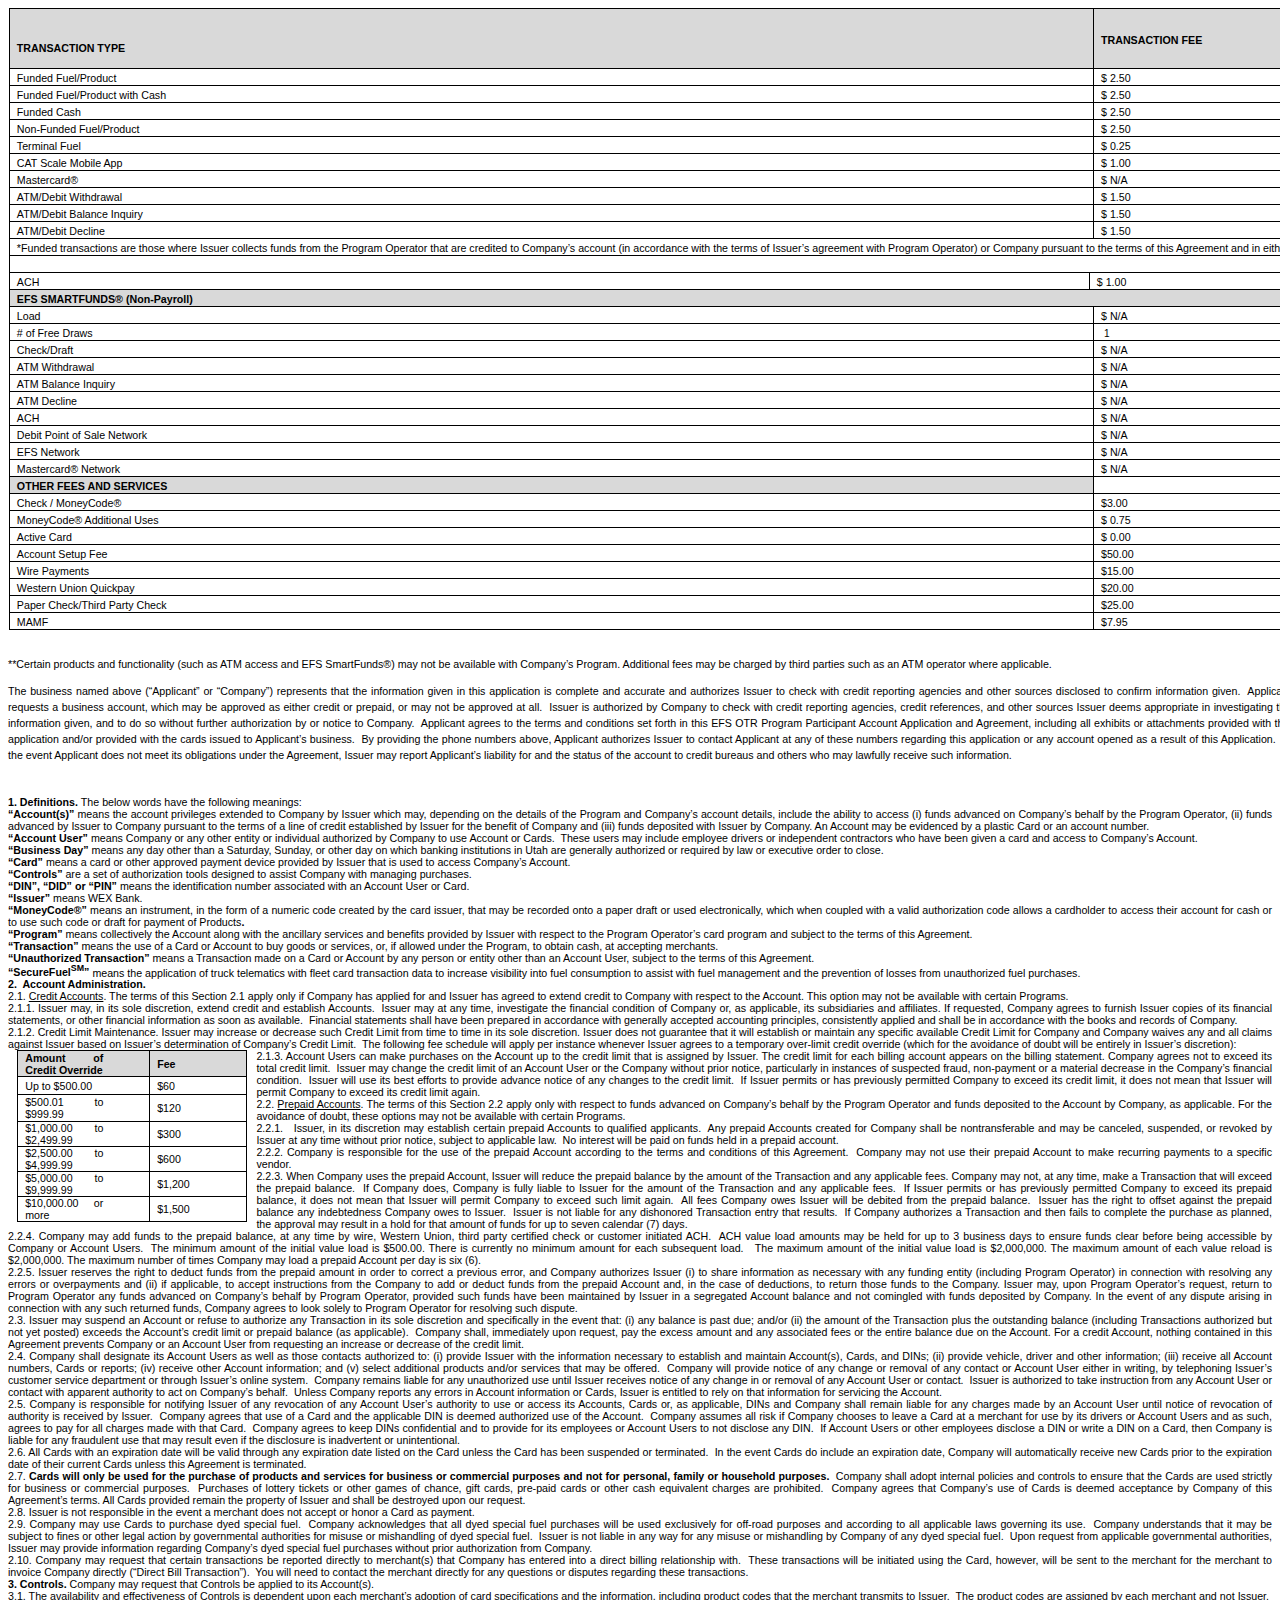
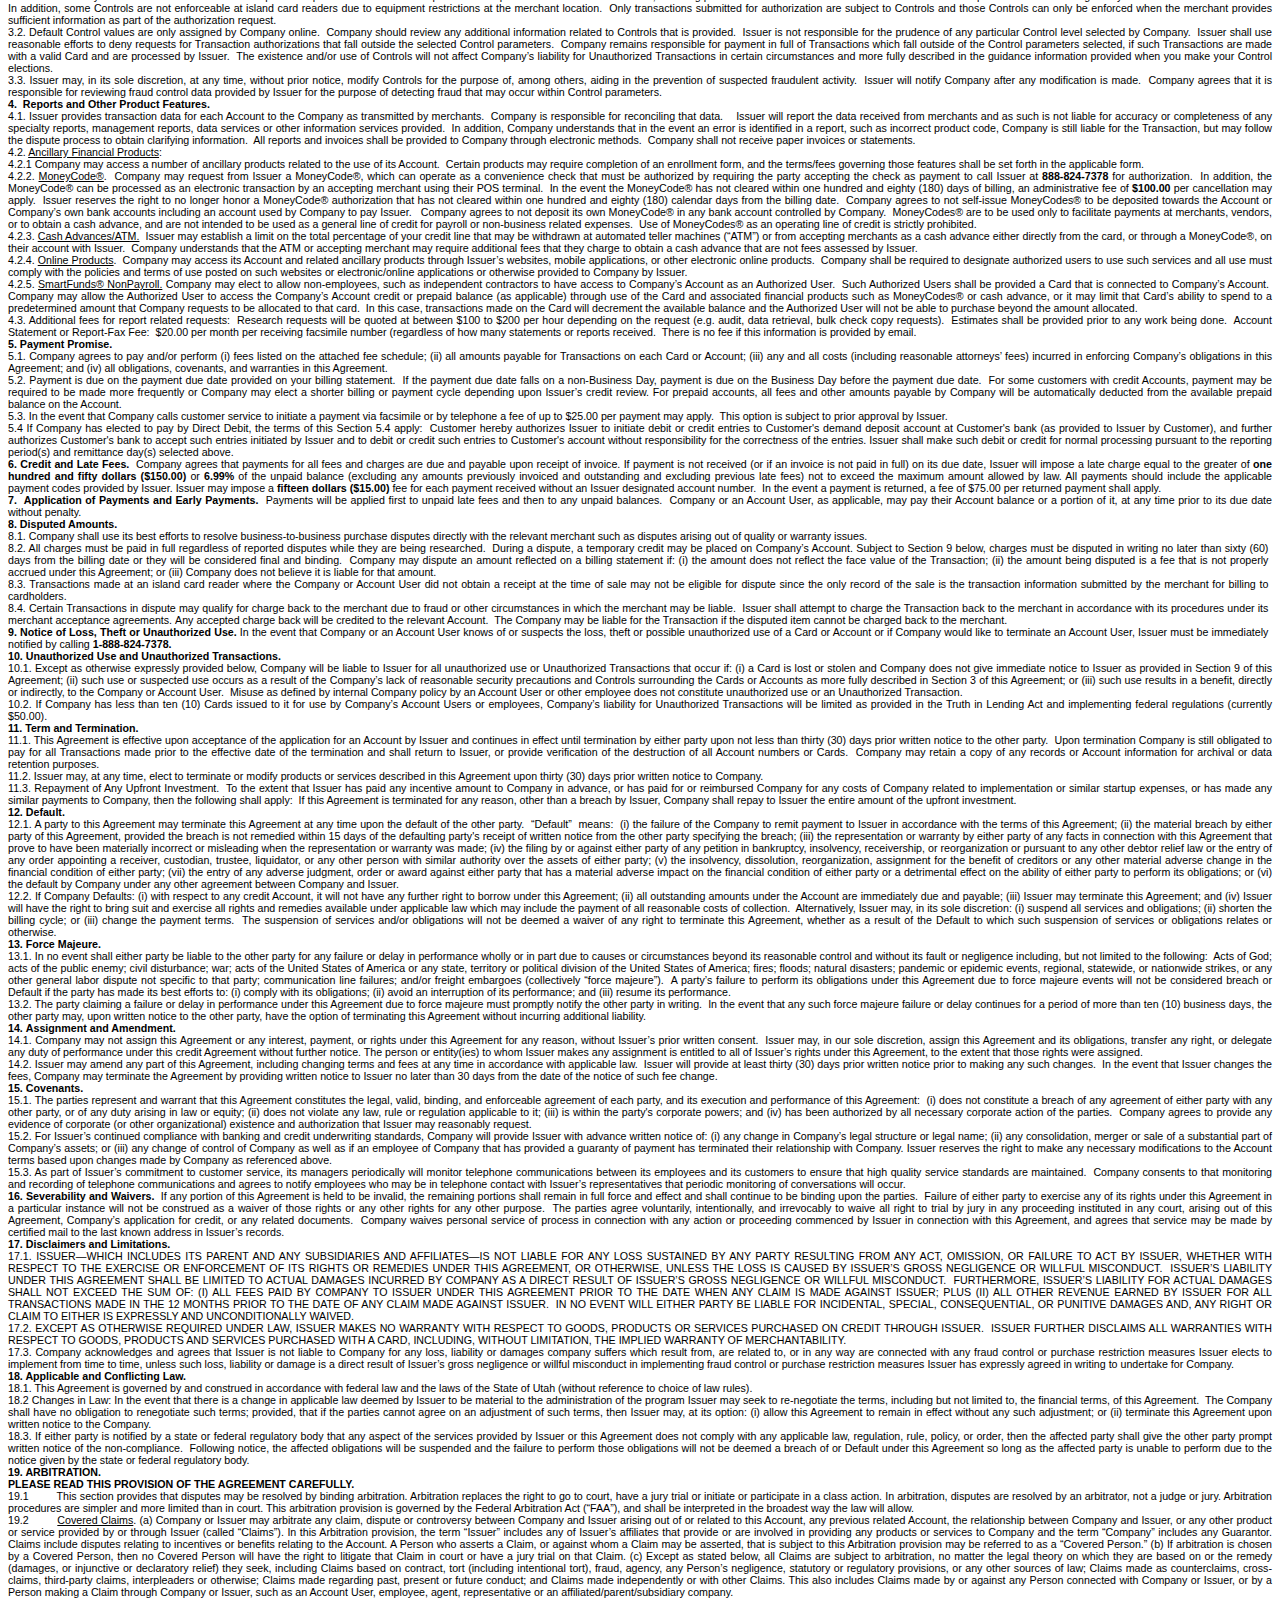
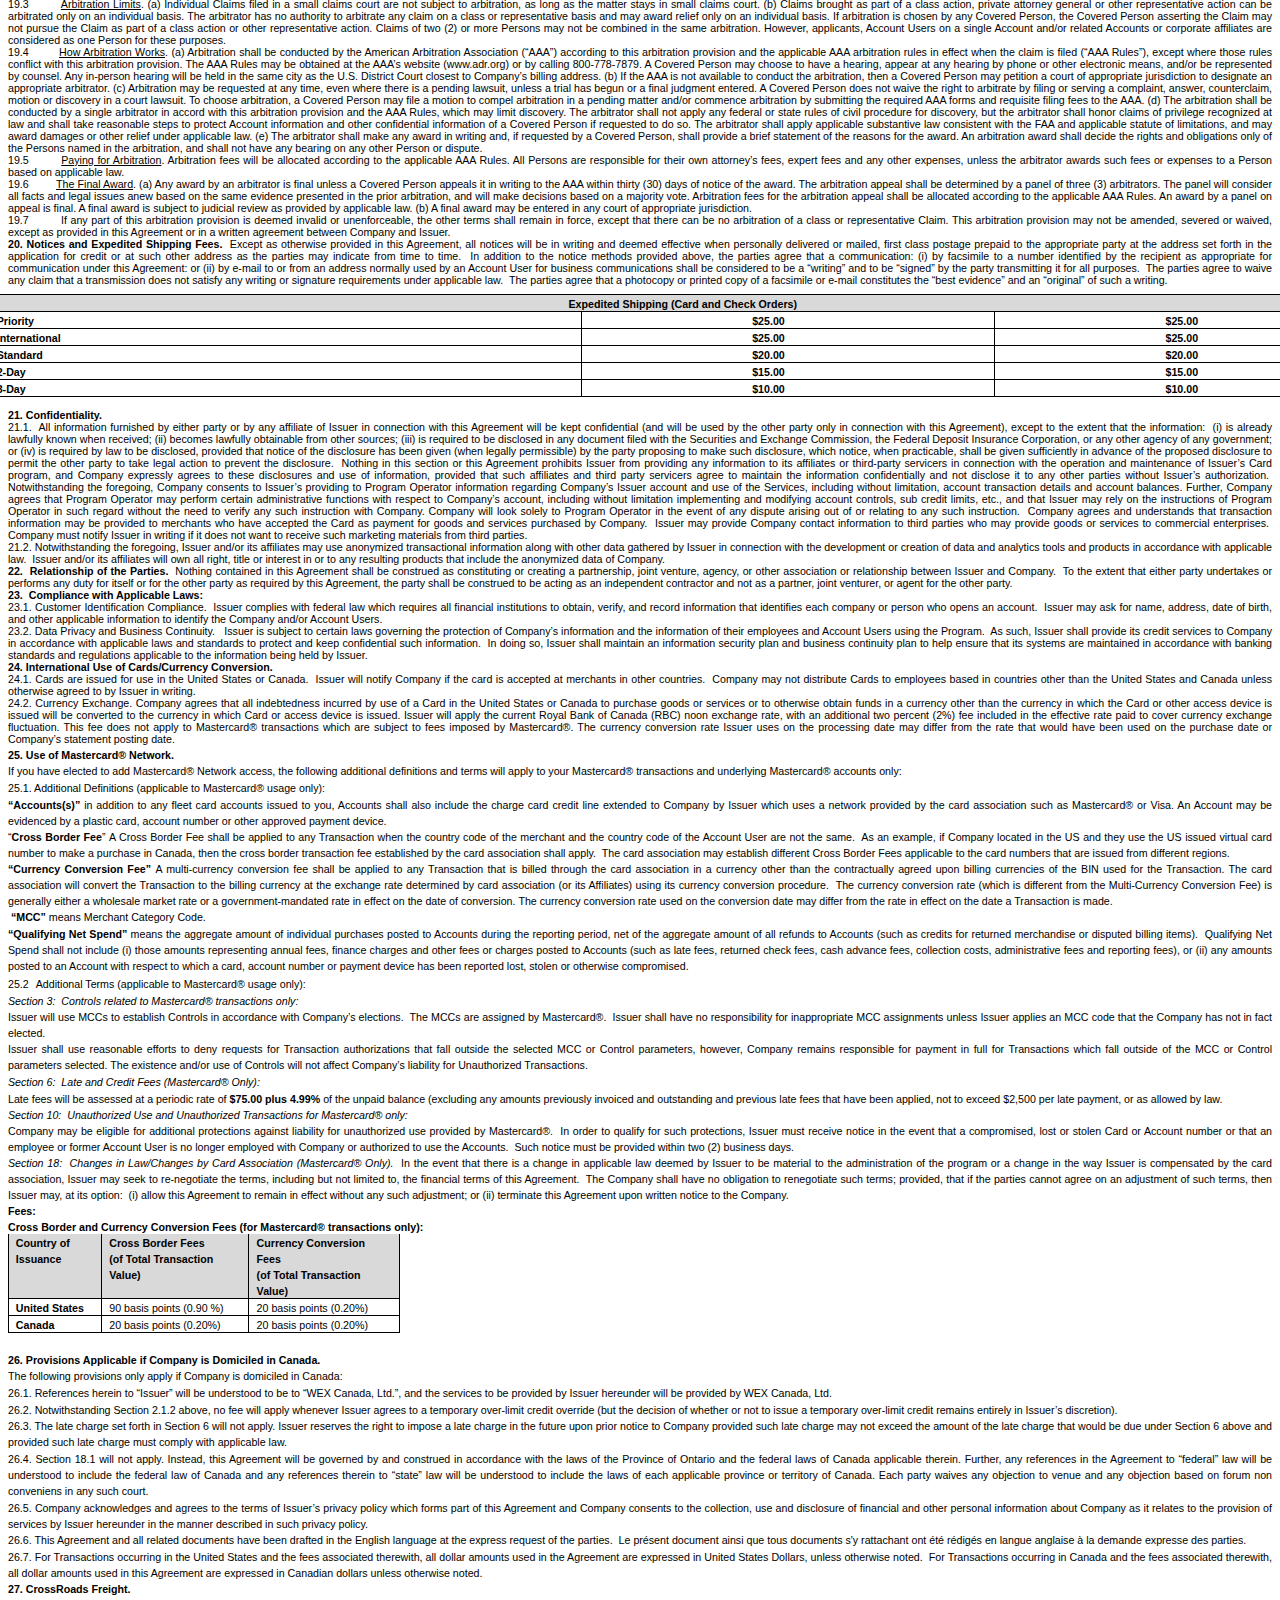
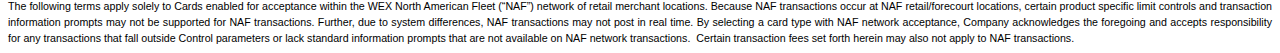
<file: TVC Pro Driver Credit Application/OTR Terms and Conditions.htm>
<!DOCTYPE html>
<!-- saved from url=(0111)https://wexinc.my.salesforce-sites.com//creditapplication/OTRTermsAndConditions?attachmentId=00PVP00000FmVVV2A3 -->
<html><head><meta http-equiv="Content-Type" content="text/html; charset=UTF-8">
</head><body lang="EN-US">



<meta name="Generator" content="Microsoft Word 15 (filtered)">
<style>
<!--
 /* Font Definitions */
 @font-face
	{font-family:"Cambria Math";
	panose-1:2 4 5 3 5 4 6 3 2 4;}
@font-face
	{font-family:Calibri;
	panose-1:2 15 5 2 2 2 4 3 2 4;}
@font-face
	{font-family:"Segoe UI";
	panose-1:2 11 5 2 4 2 4 2 2 3;}
@font-face
	{font-family:"Myriad Pro Light";
	panose-1:0 0 0 0 0 0 0 0 0 0;}
@font-face
	{font-family:"Microsoft Sans Serif";
	panose-1:2 11 6 4 2 2 2 2 2 4;}
 /* Style Definitions */
 p.MsoNormal, li.MsoNormal, div.MsoNormal
	{margin:0in;
	margin-bottom:.0001pt;
	text-autospace:none;
	font-size:11.0pt;
	font-family:"Calibri",sans-serif;}
h1
	{mso-style-link:"Heading 1 Char";
	margin-top:0in;
	margin-right:0in;
	margin-bottom:0in;
	margin-left:18.1pt;
	margin-bottom:.0001pt;
	text-align:justify;
	text-justify:inter-ideograph;
	text-autospace:none;
	font-size:8.0pt;
	font-family:"Calibri",sans-serif;}
p.MsoHeader, li.MsoHeader, div.MsoHeader
	{mso-style-link:"Header Char";
	margin:0in;
	margin-bottom:.0001pt;
	text-autospace:none;
	font-size:11.0pt;
	font-family:"Calibri",sans-serif;}
p.MsoFooter, li.MsoFooter, div.MsoFooter
	{mso-style-link:"Footer Char";
	margin:0in;
	margin-bottom:.0001pt;
	text-autospace:none;
	font-size:11.0pt;
	font-family:"Calibri",sans-serif;}
span.MsoPageNumber
	{font-family:"Times New Roman",serif;}
p.MsoBodyText, li.MsoBodyText, div.MsoBodyText
	{mso-style-link:"Body Text Char";
	margin:0in;
	margin-bottom:.0001pt;
	text-align:justify;
	text-justify:inter-ideograph;
	text-autospace:none;
	font-size:8.0pt;
	font-family:"Calibri",sans-serif;}
p.MsoBodyText2, li.MsoBodyText2, div.MsoBodyText2
	{mso-style-link:"Body Text 2 Char";
	margin-top:0in;
	margin-right:0in;
	margin-bottom:6.0pt;
	margin-left:0in;
	line-height:200%;
	font-size:12.0pt;
	font-family:"Times New Roman",serif;}
p.MsoBodyText3, li.MsoBodyText3, div.MsoBodyText3
	{mso-style-link:"Body Text 3 Char";
	margin-top:0in;
	margin-right:0in;
	margin-bottom:6.0pt;
	margin-left:0in;
	font-size:8.0pt;
	font-family:"Times New Roman",serif;}
em
	{font-family:"Times New Roman",serif;}
p.MsoAcetate, li.MsoAcetate, div.MsoAcetate
	{mso-style-link:"Balloon Text Char";
	margin:0in;
	margin-bottom:.0001pt;
	text-autospace:none;
	font-size:9.0pt;
	font-family:"Segoe UI",sans-serif;}
p.MsoListParagraph, li.MsoListParagraph, div.MsoListParagraph
	{margin-top:0in;
	margin-right:0in;
	margin-bottom:0in;
	margin-left:5.95pt;
	margin-bottom:.0001pt;
	text-align:justify;
	text-justify:inter-ideograph;
	text-autospace:none;
	font-size:12.0pt;
	font-family:"Calibri",sans-serif;}
span.Heading1Char
	{mso-style-name:"Heading 1 Char";
	mso-style-link:"Heading 1";
	font-family:"Calibri Light",sans-serif;
	font-weight:bold;}
span.BodyTextChar
	{mso-style-name:"Body Text Char";
	mso-style-link:"Body Text";
	font-family:"Calibri",sans-serif;}
p.TableParagraph, li.TableParagraph, div.TableParagraph
	{mso-style-name:"Table Paragraph";
	margin-top:0in;
	margin-right:0in;
	margin-bottom:0in;
	margin-left:14.35pt;
	margin-bottom:.0001pt;
	text-autospace:none;
	font-size:12.0pt;
	font-family:"Calibri",sans-serif;}
span.HeaderChar
	{mso-style-name:"Header Char";
	mso-style-link:Header;
	font-family:"Calibri",sans-serif;}
span.FooterChar
	{mso-style-name:"Footer Char";
	mso-style-link:Footer;
	font-family:"Calibri",sans-serif;}
span.BalloonTextChar
	{mso-style-name:"Balloon Text Char";
	mso-style-link:"Balloon Text";
	font-family:"Segoe UI",sans-serif;}
span.BodyText2Char
	{mso-style-name:"Body Text 2 Char";
	mso-style-link:"Body Text 2";
	font-family:"Times New Roman",serif;}
span.BodyText3Char
	{mso-style-name:"Body Text 3 Char";
	mso-style-link:"Body Text 3";
	font-family:"Times New Roman",serif;}
.MsoChpDefault
	{font-family:"Calibri",sans-serif;}
.MsoPapDefault
	{margin-bottom:8.0pt;
	line-height:107%;}
 /* Page Definitions */
 @page WordSection1
	{size:8.5in 11.0in;
	margin:.5in 22.0pt .25in 30.0pt;}
div.WordSection1
	{page:WordSection1;}
@page WordSection2
	{size:8.5in 11.0in;
	margin:.5in .5in .5in .5in;}
div.WordSection2
	{page:WordSection2;}
 /* List Definitions */
 ol
	{margin-bottom:0in;}
ul
	{margin-bottom:0in;}
-->
</style>





<div class="WordSection1">

<table class="MsoNormalTable" border="0" cellspacing="0" cellpadding="0" width="0" style="width:564.8pt;margin-left:.5pt;border-collapse:collapse">
 <tbody><tr style="height:22.5pt">
  <td width="243" nowrap="" colspan="2" rowspan="2" style="width:182.0pt;border:solid windowtext 1.0pt;
  background:#D9D9D9;padding:0in 5.4pt 0in 5.4pt;height:22.5pt">
  <p class="MsoNormal"><b>&nbsp;&nbsp;&nbsp;&nbsp;&nbsp;&nbsp;&nbsp;&nbsp;&nbsp;&nbsp;&nbsp;&nbsp;&nbsp;&nbsp;&nbsp; </b><span style="font-size:8.0pt"><br clear="all" style="page-break-before:always">
  <b>TRANSACTION TYPE</b></span></p>
  </td>
  <td width="106" rowspan="2" style="width:79.65pt;border:solid windowtext 1.0pt;
  border-left:none;background:#D9D9D9;padding:0in 5.4pt 0in 5.4pt;height:22.5pt">
  <p class="MsoNormal"><b><span style="font-size:8.0pt">TRANSACTION FEE</span></b></p>
  </td>
  <td width="404" nowrap="" rowspan="2" style="width:303.15pt;border:solid windowtext 1.0pt;
  border-left:none;background:#D9D9D9;padding:0in 5.4pt 0in 5.4pt;height:22.5pt">
  <p class="MsoNormal"><b><span style="font-size:8.0pt">DESCRIPTION</span></b></p>
  </td>
  <td style="height:22.5pt;border:none" width="0" height="30"></td>
 </tr>
 <tr style="height:22.5pt">
  <td style="height:22.5pt;border:none" width="0" height="30"></td>
 </tr>
 <tr style="height:11.8pt">
  <td width="243" nowrap="" colspan="2" valign="bottom" style="width:182.0pt;border:
  solid windowtext 1.0pt;border-top:none;padding:0in 5.4pt 0in 5.4pt;
  height:11.8pt">
  <p class="MsoNormal"><span style="font-size:8.0pt;color:black">Funded
  Fuel/Product</span></p>
  </td>
  <td width="106" nowrap="" valign="bottom" style="width:79.65pt;border-top:none;
  border-left:none;border-bottom:solid windowtext 1.0pt;border-right:solid windowtext 1.0pt;
  padding:0in 5.4pt 0in 5.4pt;height:11.8pt">
  <p class="MsoNormal"><span style="font-size:8.0pt;color:black">$ </span><span style="font-size:8.0pt;color:black">2.50 </span></p>
  </td>
  <td width="404" nowrap="" valign="bottom" style="width:303.15pt;border-top:none;
  border-left:none;border-bottom:solid windowtext 1.0pt;border-right:solid windowtext 1.0pt;
  padding:0in 5.4pt 0in 5.4pt;height:11.8pt">
  <p class="MsoNormal"><span style="font-size:8.0pt;color:black">Issuer funds
  transaction*</span></p>
  </td>
  <td style="height:11.8pt;border:none" width="0" height="16"></td>
 </tr>
 <tr style="height:11.8pt">
  <td width="243" nowrap="" colspan="2" valign="bottom" style="width:182.0pt;border:
  solid windowtext 1.0pt;border-top:none;padding:0in 5.4pt 0in 5.4pt;
  height:11.8pt">
  <p class="MsoNormal"><span style="font-size:8.0pt;color:black">Funded
  Fuel/Product with Cash</span></p>
  </td>
  <td width="106" nowrap="" valign="bottom" style="width:79.65pt;border-top:none;
  border-left:none;border-bottom:solid windowtext 1.0pt;border-right:solid windowtext 1.0pt;
  padding:0in 5.4pt 0in 5.4pt;height:11.8pt">
  <p class="MsoNormal"><span style="font-size:8.0pt;color:black">$ </span><span style="font-size:8.0pt;color:black">2.50 </span></p>
  </td>
  <td width="404" nowrap="" valign="bottom" style="width:303.15pt;border-top:none;
  border-left:none;border-bottom:solid windowtext 1.0pt;border-right:solid windowtext 1.0pt;
  padding:0in 5.4pt 0in 5.4pt;height:11.8pt">
  <p class="MsoNormal"><span style="font-size:8.0pt;color:black">Issuer funds
  transaction &amp; cash advance</span></p>
  </td>
  <td style="height:11.8pt;border:none" width="0" height="16"></td>
 </tr>
 <tr style="height:11.8pt">
  <td width="243" nowrap="" colspan="2" valign="bottom" style="width:182.0pt;border:
  solid windowtext 1.0pt;border-top:none;padding:0in 5.4pt 0in 5.4pt;
  height:11.8pt">
  <p class="MsoNormal"><span style="font-size:8.0pt;color:black">Funded Cash</span></p>
  </td>
  <td width="106" nowrap="" valign="bottom" style="width:79.65pt;border-top:none;
  border-left:none;border-bottom:solid windowtext 1.0pt;border-right:solid windowtext 1.0pt;
  padding:0in 5.4pt 0in 5.4pt;height:11.8pt">
  <p class="MsoNormal"><span style="font-size:8.0pt;color:black">$ </span><span style="font-size:8.0pt;color:black">2.50 </span></p>
  </td>
  <td width="404" nowrap="" valign="bottom" style="width:303.15pt;border-top:none;
  border-left:none;border-bottom:solid windowtext 1.0pt;border-right:solid windowtext 1.0pt;
  padding:0in 5.4pt 0in 5.4pt;height:11.8pt">
  <p class="MsoNormal"><span style="font-size:8.0pt;color:black">Issuer funds
  cash advance</span></p>
  </td>
  <td style="height:11.8pt;border:none" width="0" height="16"></td>
 </tr>
 <tr style="height:11.8pt">
  <td width="243" nowrap="" colspan="2" valign="bottom" style="width:182.0pt;border:
  solid windowtext 1.0pt;border-top:none;padding:0in 5.4pt 0in 5.4pt;
  height:11.8pt">
  <p class="MsoNormal"><span style="font-size:8.0pt;color:black">Non-Funded
  Fuel/Product</span></p>
  </td>
  <td width="106" nowrap="" valign="bottom" style="width:79.65pt;border-top:none;
  border-left:none;border-bottom:solid windowtext 1.0pt;border-right:solid windowtext 1.0pt;
  padding:0in 5.4pt 0in 5.4pt;height:11.8pt">
  <p class="MsoNormal"><span style="font-size:8.0pt;color:black">$ </span><span style="font-size:8.0pt;color:black">2.50</span></p>
  </td>
  <td width="404" nowrap="" valign="bottom" style="width:303.15pt;border-top:none;
  border-left:none;border-bottom:solid windowtext 1.0pt;border-right:solid windowtext 1.0pt;
  padding:0in 5.4pt 0in 5.4pt;height:11.8pt">
  <p class="MsoNormal"><span style="font-size:8.0pt;color:black">Issuer captures
  data only - does not fund transaction (direct bill)</span></p>
  </td>
  <td style="height:11.8pt;border:none" width="0" height="16"></td>
 </tr>
 <tr style="height:11.8pt">
  <td width="243" nowrap="" colspan="2" valign="bottom" style="width:182.0pt;border:
  solid windowtext 1.0pt;border-top:none;padding:0in 5.4pt 0in 5.4pt;
  height:11.8pt">
  <p class="MsoNormal"><span style="font-size:8.0pt;color:black">Terminal Fuel</span></p>
  </td>
  <td width="106" nowrap="" valign="bottom" style="width:79.65pt;border-top:none;
  border-left:none;border-bottom:solid windowtext 1.0pt;border-right:solid windowtext 1.0pt;
  padding:0in 5.4pt 0in 5.4pt;height:11.8pt">
  <p class="MsoNormal"><span style="font-size:8.0pt;color:black">$ </span><span style="font-size:8.0pt;color:black">0.25</span></p>
  </td>
  <td width="404" nowrap="" valign="bottom" style="width:303.15pt;border-top:none;
  border-left:none;border-bottom:solid windowtext 1.0pt;border-right:solid windowtext 1.0pt;
  padding:0in 5.4pt 0in 5.4pt;height:11.8pt">
  <p class="MsoNormal"><span style="font-size:8.0pt;color:black">Issuer captures
  data only - does not fund transaction (customer terminal)</span></p>
  </td>
  <td style="height:11.8pt;border:none" width="0" height="16"></td>
 </tr>
 <tr style="height:11.8pt">
  <td width="243" nowrap="" colspan="2" valign="bottom" style="width:182.0pt;border:
  solid windowtext 1.0pt;border-top:none;padding:0in 5.4pt 0in 5.4pt;
  height:11.8pt">
  <p class="MsoNormal"><span style="font-size:8.0pt;color:black">CAT Scale Mobile
  App</span></p>
  </td>
  <td width="106" nowrap="" valign="bottom" style="width:79.65pt;border-top:none;
  border-left:none;border-bottom:solid windowtext 1.0pt;border-right:solid windowtext 1.0pt;
  padding:0in 5.4pt 0in 5.4pt;height:11.8pt">
  <p class="MsoNormal"><span style="font-size:8.0pt;color:black">$ </span><span style="font-size:8.0pt;color:black">1.00</span></p>
  </td>
  <td width="404" nowrap="" valign="bottom" style="width:303.15pt;border-top:none;
  border-left:none;border-bottom:solid windowtext 1.0pt;border-right:solid windowtext 1.0pt;
  padding:0in 5.4pt 0in 5.4pt;height:11.8pt">
  <p class="MsoNormal"><span style="font-size:8.0pt;color:black">Issuer funds
  scale transaction via CAT Scale Mobile App </span></p>
  </td>
  <td style="height:11.8pt;border:none" width="0" height="16"></td>
 </tr>
 <tr style="height:11.8pt">
  <td width="243" nowrap="" colspan="2" valign="bottom" style="width:182.0pt;border:
  solid windowtext 1.0pt;border-top:none;padding:0in 5.4pt 0in 5.4pt;
  height:11.8pt">
  <p class="MsoNormal"><span style="font-size:8.0pt;color:black">Mastercard® </span></p>
  </td>
  <td width="106" nowrap="" valign="bottom" style="width:79.65pt;border-top:none;
  border-left:none;border-bottom:solid windowtext 1.0pt;border-right:solid windowtext 1.0pt;
  padding:0in 5.4pt 0in 5.4pt;height:11.8pt">
  <p class="MsoNormal"><span style="font-size:8.0pt;color:black">$ </span><span style="font-size:8.0pt;color:black">N/A</span></p>
  </td>
  <td width="404" nowrap="" valign="bottom" style="width:303.15pt;border-top:none;
  border-left:none;border-bottom:solid windowtext 1.0pt;border-right:solid windowtext 1.0pt;
  padding:0in 5.4pt 0in 5.4pt;height:11.8pt">
  <p class="MsoNormal"><span style="font-size:8.0pt;color:black">Issuer funds
  transaction inside Mastercard® Network</span></p>
  </td>
  <td style="height:11.8pt;border:none" width="0" height="16"></td>
 </tr>
 <tr style="height:11.8pt">
  <td width="243" nowrap="" colspan="2" valign="bottom" style="width:182.0pt;border:
  solid windowtext 1.0pt;border-top:none;padding:0in 5.4pt 0in 5.4pt;
  height:11.8pt">
  <p class="MsoNormal"><span style="font-size:8.0pt;color:black">ATM/Debit
  Withdrawal</span></p>
  </td>
  <td width="106" nowrap="" valign="bottom" style="width:79.65pt;border-top:none;
  border-left:none;border-bottom:solid windowtext 1.0pt;border-right:solid windowtext 1.0pt;
  padding:0in 5.4pt 0in 5.4pt;height:11.8pt">
  <p class="MsoNormal"><span style="font-size:8.0pt;color:black">$ </span><span style="font-size:8.0pt;color:black">1.50</span></p>
  </td>
  <td width="404" nowrap="" valign="bottom" style="width:303.15pt;border-top:none;
  border-left:none;border-bottom:solid windowtext 1.0pt;border-right:solid windowtext 1.0pt;
  padding:0in 5.4pt 0in 5.4pt;height:11.8pt">
  <p class="MsoNormal"><span style="font-size:8.0pt;color:black">Per transaction</span></p>
  </td>
  <td style="height:11.8pt;border:none" width="0" height="16"></td>
 </tr>
 <tr style="height:11.8pt">
  <td width="243" nowrap="" colspan="2" valign="bottom" style="width:182.0pt;border:
  solid windowtext 1.0pt;border-top:none;padding:0in 5.4pt 0in 5.4pt;
  height:11.8pt">
  <p class="MsoNormal"><span style="font-size:8.0pt;color:black">ATM/Debit
  Balance Inquiry </span></p>
  </td>
  <td width="106" nowrap="" valign="bottom" style="width:79.65pt;border-top:none;
  border-left:none;border-bottom:solid windowtext 1.0pt;border-right:solid windowtext 1.0pt;
  padding:0in 5.4pt 0in 5.4pt;height:11.8pt">
  <p class="MsoNormal"><span style="font-size:8.0pt;color:black">$ </span><span style="font-size:8.0pt;color:black">1.50</span></p>
  </td>
  <td width="404" nowrap="" valign="bottom" style="width:303.15pt;border-top:none;
  border-left:none;border-bottom:solid windowtext 1.0pt;border-right:solid windowtext 1.0pt;
  padding:0in 5.4pt 0in 5.4pt;height:11.8pt">
  <p class="MsoNormal"><span style="font-size:8.0pt;color:black">Per balance
  inquiry</span></p>
  </td>
  <td style="height:11.8pt;border:none" width="0" height="16"></td>
 </tr>
 <tr style="height:11.8pt">
  <td width="243" nowrap="" colspan="2" valign="bottom" style="width:182.0pt;border:
  solid windowtext 1.0pt;border-top:none;padding:0in 5.4pt 0in 5.4pt;
  height:11.8pt">
  <p class="MsoNormal"><span style="font-size:8.0pt;color:black">ATM/Debit
  Decline </span></p>
  </td>
  <td width="106" nowrap="" valign="bottom" style="width:79.65pt;border-top:none;
  border-left:none;border-bottom:solid windowtext 1.0pt;border-right:solid windowtext 1.0pt;
  padding:0in 5.4pt 0in 5.4pt;height:11.8pt">
  <p class="MsoNormal"><span style="font-size:8.0pt;color:black">$ </span><span style="font-size:8.0pt;color:black">1.50</span></p>
  </td>
  <td width="404" nowrap="" valign="bottom" style="width:303.15pt;border-top:none;
  border-left:none;border-bottom:solid windowtext 1.0pt;border-right:solid windowtext 1.0pt;
  padding:0in 5.4pt 0in 5.4pt;height:11.8pt">
  <p class="MsoNormal"><span style="font-size:8.0pt;color:black">Per declined
  transaction</span></p>
  </td>
  <td style="height:11.8pt;border:none" width="0" height="16"></td>
 </tr>
 <tr style="height:11.8pt">
  <td width="753" nowrap="" colspan="4" valign="bottom" style="width:564.8pt;border:
  solid windowtext 1.0pt;border-top:none;padding:0in 5.4pt 0in 5.4pt;
  height:11.8pt">
  <p class="MsoNormal"><span style="font-size:8.0pt;color:black">*Funded
  transactions are those where Issuer collects funds from the Program Operator
  that are credited to Company’s account (in accordance with the terms of
  Issuer’s agreement with Program Operator) or Company pursuant to the terms of
  this Agreement and in either event remits payment to the applicable merchant
  (in accordance with the terms of the agreement between Issuer and such
  merchant). Non-funded transactions are those where Issuer captures and
  provides data only, and the party accepting the Issuer form of payment
  collects funds directly from Company, if applicable (e.g., transaction at a
  terminal fuel operation or where a direct bill relationship exists between
  such party and Company).</span></p>
  </td>
  <td style="height:11.8pt;border:none" width="0" height="16"></td>
 </tr>
 <tr style="height:4.0pt">
  <td width="753" nowrap="" colspan="4" valign="bottom" style="width:564.8pt;border:
  solid windowtext 1.0pt;border-top:none;padding:0in 5.4pt 0in 5.4pt;
  height:4.0pt">
  <p class="MsoNormal"><span style="font-size:8.0pt;color:black">&nbsp;</span></p>
  </td>
  <td style="height:4.0pt;border:none" width="0" height="5"></td>
 </tr>
 <tr style="height:11.8pt">
  <td width="241" nowrap="" valign="bottom" style="width:181.0pt;border:solid windowtext 1.0pt;
  border-top:none;padding:0in 5.4pt 0in 5.4pt;height:11.8pt">
  <p class="MsoNormal"><span style="font-size:8.0pt;color:black">ACH</span></p>
  </td>
  <td width="108" colspan="2" valign="bottom" style="width:80.65pt;border-top:none;
  border-left:none;border-bottom:solid windowtext 1.0pt;border-right:solid windowtext 1.0pt;
  padding:0in 5.4pt 0in 5.4pt;height:11.8pt">
  <p class="MsoNormal"><span style="font-size:8.0pt;color:black">$</span><span style="font-size:8.0pt;color:black">&nbsp;1.00</span></p>
  </td>
  <td width="404" valign="bottom" style="width:303.15pt;border-top:none;border-left:
  none;border-bottom:solid windowtext 1.0pt;border-right:solid windowtext 1.0pt;
  padding:0in 5.4pt 0in 5.4pt;height:11.8pt">
  <p class="MsoNormal"><span style="font-size:8.0pt;color:black">ACH transfer to
  external account</span></p>
  </td>
  <td style="height:11.8pt;border:none" width="0" height="16"></td>
 </tr>
 <tr style="height:11.8pt">
  <td width="753" nowrap="" colspan="4" valign="bottom" style="width:564.8pt;border:
  solid windowtext 1.0pt;border-top:none;background:#D9D9D9;padding:0in 5.4pt 0in 5.4pt;
  height:11.8pt">
  <p class="MsoNormal"><b><span style="font-size:8.0pt;color:black">EFS
  SMARTFUNDS® (Non-Payroll)</span></b></p>
  </td>
  <td style="height:11.8pt;border:none" width="0" height="16"></td>
 </tr>
 <tr style="height:11.8pt">
  <td width="243" nowrap="" colspan="2" valign="bottom" style="width:182.0pt;border:
  solid windowtext 1.0pt;border-top:none;padding:0in 5.4pt 0in 5.4pt;
  height:11.8pt">
  <p class="MsoNormal"><span style="font-size:8.0pt;color:black">Load</span></p>
  </td>
  <td width="106" nowrap="" valign="bottom" style="width:79.65pt;border-top:none;
  border-left:none;border-bottom:solid windowtext 1.0pt;border-right:solid windowtext 1.0pt;
  padding:0in 5.4pt 0in 5.4pt;height:11.8pt">
  <p class="MsoNormal"><span style="font-size:8.0pt;color:black">$</span><span style="font-size:8.0pt;color:black">&nbsp;N/A</span></p>
  </td>
  <td width="404" nowrap="" valign="bottom" style="width:303.15pt;border-top:none;
  border-left:none;border-bottom:solid windowtext 1.0pt;border-right:solid windowtext 1.0pt;
  padding:0in 5.4pt 0in 5.4pt;height:11.8pt">
  <p class="MsoNormal"><span style="font-size:8.0pt;color:black">Funds loaded to
  SmartFunds® card (paid by Company)</span></p>
  </td>
  <td style="height:11.8pt;border:none" width="0" height="16"></td>
 </tr>
 <tr style="height:11.8pt">
  <td width="243" nowrap="" colspan="2" valign="bottom" style="width:182.0pt;border:
  solid windowtext 1.0pt;border-top:none;padding:0in 5.4pt 0in 5.4pt;
  height:11.8pt">
  <p class="MsoNormal"><span style="font-size:8.0pt;color:black"># of Free Draws</span></p>
  </td>
  <td width="106" nowrap="" valign="bottom" style="width:79.65pt;border-top:none;
  border-left:none;border-bottom:solid windowtext 1.0pt;border-right:solid windowtext 1.0pt;
  padding:0in 5.4pt 0in 5.4pt;height:11.8pt">
  <p class="MsoNormal"><span style="font-size:8.0pt;color:black">&nbsp;</span><span style="font-size:7.5pt;font-family:&quot;Arial&quot;,sans-serif;color:black">1</span></p>
  </td>
  <td width="404" nowrap="" valign="bottom" style="width:303.15pt;border-top:none;
  border-left:none;border-bottom:solid windowtext 1.0pt;border-right:solid windowtext 1.0pt;
  padding:0in 5.4pt 0in 5.4pt;height:11.8pt">
  <p class="MsoNormal"><span style="font-size:8.0pt;color:black"># of free
  transactions per load (ATM excluded)</span></p>
  </td>
  <td style="height:11.8pt;border:none" width="0" height="16"></td>
 </tr>
 <tr style="height:11.8pt">
  <td width="243" nowrap="" colspan="2" valign="bottom" style="width:182.0pt;border:
  solid windowtext 1.0pt;border-top:none;padding:0in 5.4pt 0in 5.4pt;
  height:11.8pt">
  <p class="MsoNormal"><span style="font-size:8.0pt;color:black">Check/Draft </span></p>
  </td>
  <td width="106" nowrap="" valign="bottom" style="width:79.65pt;border-top:none;
  border-left:none;border-bottom:solid windowtext 1.0pt;border-right:solid windowtext 1.0pt;
  padding:0in 5.4pt 0in 5.4pt;height:11.8pt">
  <p class="MsoNormal"><span style="font-size:8.0pt;color:black">$ </span><span style="font-size:8.0pt;color:black">N/A</span></p>
  </td>
  <td width="404" nowrap="" valign="bottom" style="width:303.15pt;border-top:none;
  border-left:none;border-bottom:solid windowtext 1.0pt;border-right:solid windowtext 1.0pt;
  padding:0in 5.4pt 0in 5.4pt;height:11.8pt">
  <p class="MsoNormal"><span style="font-size:8.0pt;color:black">Check/Draft
  drawn off SmartFunds® card</span></p>
  </td>
  <td style="height:11.8pt;border:none" width="0" height="16"></td>
 </tr>
 <tr style="height:11.8pt">
  <td width="243" nowrap="" colspan="2" valign="bottom" style="width:182.0pt;border:
  solid windowtext 1.0pt;border-top:none;padding:0in 5.4pt 0in 5.4pt;
  height:11.8pt">
  <p class="MsoNormal"><span style="font-size:8.0pt;color:black">ATM Withdrawal</span></p>
  </td>
  <td width="106" nowrap="" valign="bottom" style="width:79.65pt;border-top:none;
  border-left:none;border-bottom:solid windowtext 1.0pt;border-right:solid windowtext 1.0pt;
  padding:0in 5.4pt 0in 5.4pt;height:11.8pt">
  <p class="MsoNormal"><span style="font-size:8.0pt;color:black">$</span><span style="font-size:8.0pt;color:black">&nbsp;N/A</span></p>
  </td>
  <td width="404" nowrap="" valign="bottom" style="width:303.15pt;border-top:none;
  border-left:none;border-bottom:solid windowtext 1.0pt;border-right:solid windowtext 1.0pt;
  padding:0in 5.4pt 0in 5.4pt;height:11.8pt">
  <p class="MsoNormal"><span style="font-size:8.0pt;color:black">Per transaction</span></p>
  </td>
  <td style="height:11.8pt;border:none" width="0" height="16"></td>
 </tr>
 <tr style="height:11.8pt">
  <td width="243" nowrap="" colspan="2" valign="bottom" style="width:182.0pt;border:
  solid windowtext 1.0pt;border-top:none;padding:0in 5.4pt 0in 5.4pt;
  height:11.8pt">
  <p class="MsoNormal"><span style="font-size:8.0pt;color:black">ATM Balance
  Inquiry</span></p>
  </td>
  <td width="106" nowrap="" valign="bottom" style="width:79.65pt;border-top:none;
  border-left:none;border-bottom:solid windowtext 1.0pt;border-right:solid windowtext 1.0pt;
  padding:0in 5.4pt 0in 5.4pt;height:11.8pt">
  <p class="MsoNormal"><span style="font-size:8.0pt;color:black">$</span><span style="font-size:8.0pt;color:black">&nbsp;N/A</span></p>
  </td>
  <td width="404" nowrap="" valign="bottom" style="width:303.15pt;border-top:none;
  border-left:none;border-bottom:solid windowtext 1.0pt;border-right:solid windowtext 1.0pt;
  padding:0in 5.4pt 0in 5.4pt;height:11.8pt">
  <p class="MsoNormal"><span style="font-size:8.0pt;color:black">Per balance
  inquiry</span></p>
  </td>
  <td style="height:11.8pt;border:none" width="0" height="16"></td>
 </tr>
 <tr style="height:11.8pt">
  <td width="243" nowrap="" colspan="2" valign="bottom" style="width:182.0pt;border:
  solid windowtext 1.0pt;border-top:none;padding:0in 5.4pt 0in 5.4pt;
  height:11.8pt">
  <p class="MsoNormal"><span style="font-size:8.0pt;color:black">ATM Decline </span></p>
  </td>
  <td width="106" nowrap="" valign="bottom" style="width:79.65pt;border-top:none;
  border-left:none;border-bottom:solid windowtext 1.0pt;border-right:solid windowtext 1.0pt;
  padding:0in 5.4pt 0in 5.4pt;height:11.8pt">
  <p class="MsoNormal"><span style="font-size:8.0pt;color:black">$</span><span style="font-size:8.0pt;color:black">&nbsp;N/A</span></p>
  </td>
  <td width="404" nowrap="" valign="bottom" style="width:303.15pt;border-top:none;
  border-left:none;border-bottom:solid windowtext 1.0pt;border-right:solid windowtext 1.0pt;
  padding:0in 5.4pt 0in 5.4pt;height:11.8pt">
  <p class="MsoNormal"><span style="font-size:8.0pt;color:black">Per declined
  transaction</span></p>
  </td>
  <td style="height:11.8pt;border:none" width="0" height="16"></td>
 </tr>
 <tr style="height:11.8pt">
  <td width="243" nowrap="" colspan="2" valign="bottom" style="width:182.0pt;border:
  solid windowtext 1.0pt;border-top:none;padding:0in 5.4pt 0in 5.4pt;
  height:11.8pt">
  <p class="MsoNormal"><span style="font-size:8.0pt;color:black">ACH</span></p>
  </td>
  <td width="106" nowrap="" valign="bottom" style="width:79.65pt;border-top:none;
  border-left:none;border-bottom:solid windowtext 1.0pt;border-right:solid windowtext 1.0pt;
  padding:0in 5.4pt 0in 5.4pt;height:11.8pt">
  <p class="MsoNormal"><span style="font-size:8.0pt;color:black">$</span><span style="font-size:8.0pt;color:black"><a name="Text83"></a>&nbsp;N/A</span></p>
  </td>
  <td width="404" nowrap="" valign="bottom" style="width:303.15pt;border-top:none;
  border-left:none;border-bottom:solid windowtext 1.0pt;border-right:solid windowtext 1.0pt;
  padding:0in 5.4pt 0in 5.4pt;height:11.8pt">
  <p class="MsoNormal"><span style="font-size:8.0pt;color:black">Automatic
  transfers from SmartFunds® card to external account</span></p>
  </td>
  <td style="height:11.8pt;border:none" width="0" height="16"></td>
 </tr>
 <tr style="height:11.8pt">
  <td width="243" nowrap="" colspan="2" valign="bottom" style="width:182.0pt;border:
  solid windowtext 1.0pt;border-top:none;padding:0in 5.4pt 0in 5.4pt;
  height:11.8pt">
  <p class="MsoNormal"><span style="font-size:8.0pt;color:black">Debit Point of
  Sale Network</span></p>
  </td>
  <td width="106" nowrap="" valign="bottom" style="width:79.65pt;border-top:none;
  border-left:none;border-bottom:solid windowtext 1.0pt;border-right:solid windowtext 1.0pt;
  padding:0in 5.4pt 0in 5.4pt;height:11.8pt">
  <p class="MsoNormal"><span style="font-size:8.0pt;color:black">$</span><span style="font-size:8.0pt;color:black">&nbsp;N/A</span></p>
  </td>
  <td width="404" nowrap="" valign="bottom" style="width:303.15pt;border-top:none;
  border-left:none;border-bottom:solid windowtext 1.0pt;border-right:solid windowtext 1.0pt;
  padding:0in 5.4pt 0in 5.4pt;height:11.8pt">
  <p class="MsoNormal"><span style="font-size:8.0pt;color:black">SmartFunds®
  transaction inside Debit Network</span></p>
  </td>
  <td style="height:11.8pt;border:none" width="0" height="16"></td>
 </tr>
 <tr style="height:11.8pt">
  <td width="243" nowrap="" colspan="2" valign="bottom" style="width:182.0pt;border:
  solid windowtext 1.0pt;border-top:none;padding:0in 5.4pt 0in 5.4pt;
  height:11.8pt">
  <p class="MsoNormal"><span style="font-size:8.0pt;color:black">EFS Network</span></p>
  </td>
  <td width="106" nowrap="" valign="bottom" style="width:79.65pt;border-top:none;
  border-left:none;border-bottom:solid windowtext 1.0pt;border-right:solid windowtext 1.0pt;
  padding:0in 5.4pt 0in 5.4pt;height:11.8pt">
  <p class="MsoNormal"><span style="font-size:8.0pt;color:black">$</span><span style="font-size:8.0pt;color:black">&nbsp;N/A</span></p>
  </td>
  <td width="404" nowrap="" valign="bottom" style="width:303.15pt;border-top:none;
  border-left:none;border-bottom:solid windowtext 1.0pt;border-right:solid windowtext 1.0pt;
  padding:0in 5.4pt 0in 5.4pt;height:11.8pt">
  <p class="MsoNormal"><span style="font-size:8.0pt;color:black">SmartFunds®
  transaction inside EFS Network</span></p>
  </td>
  <td style="height:11.8pt;border:none" width="0" height="16"></td>
 </tr>
 <tr style="height:11.8pt">
  <td width="243" nowrap="" colspan="2" valign="bottom" style="width:182.0pt;border:
  solid windowtext 1.0pt;border-top:none;padding:0in 5.4pt 0in 5.4pt;
  height:11.8pt">
  <p class="MsoNormal"><span style="font-size:8.0pt;color:black">Mastercard® Network</span></p>
  </td>
  <td width="106" nowrap="" valign="bottom" style="width:79.65pt;border-top:none;
  border-left:none;border-bottom:solid windowtext 1.0pt;border-right:solid windowtext 1.0pt;
  padding:0in 5.4pt 0in 5.4pt;height:11.8pt">
  <p class="MsoNormal"><span style="font-size:8.0pt;color:black">$</span><span style="font-size:8.0pt;color:black">&nbsp;N/A</span></p>
  </td>
  <td width="404" nowrap="" valign="bottom" style="width:303.15pt;border-top:none;
  border-left:none;border-bottom:solid windowtext 1.0pt;border-right:solid windowtext 1.0pt;
  padding:0in 5.4pt 0in 5.4pt;height:11.8pt">
  <p class="MsoNormal"><span style="font-size:8.0pt;color:black">SmartFunds®
  transaction inside Mastercard® Network</span></p>
  </td>
  <td style="height:11.8pt;border:none" width="0" height="16"></td>
 </tr>
 <tr style="height:11.8pt">
  <td width="243" nowrap="" colspan="2" valign="bottom" style="width:182.0pt;border:
  solid windowtext 1.0pt;border-top:none;background:#D9D9D9;padding:0in 5.4pt 0in 5.4pt;
  height:11.8pt">
  <p class="MsoNormal"><b><span style="font-size:8.0pt;color:black">OTHER FEES
  AND SERVICES</span></b></p>
  </td>
  <td width="510" nowrap="" colspan="2" valign="bottom" style="width:382.8pt;border-top:
  none;border-left:none;border-bottom:solid windowtext 1.0pt;border-right:solid windowtext 1.0pt;
  padding:0in 5.4pt 0in 5.4pt;height:11.8pt"></td>
  <td style="height:11.8pt;border:none" width="0" height="16"></td>
 </tr>
 <tr style="height:11.8pt">
  <td width="243" nowrap="" colspan="2" valign="bottom" style="width:182.0pt;border:
  solid windowtext 1.0pt;border-top:none;padding:0in 5.4pt 0in 5.4pt;
  height:11.8pt">
  <p class="MsoNormal"><span style="font-size:8.0pt;color:black">Check /
  MoneyCode®</span></p>
  </td>
  <td width="106" valign="bottom" style="width:79.65pt;border-top:none;border-left:
  none;border-bottom:solid windowtext 1.0pt;border-right:solid windowtext 1.0pt;
  padding:0in 5.4pt 0in 5.4pt;height:11.8pt">
  <p class="MsoNormal"><span style="font-size:8.0pt;color:black">$</span><span style="font-size:8.0pt;color:black">3.00</span></p>
  </td>
  <td width="404" valign="bottom" style="width:303.15pt;border-top:none;border-left:
  none;border-bottom:solid windowtext 1.0pt;border-right:solid windowtext 1.0pt;
  padding:0in 5.4pt 0in 5.4pt;height:11.8pt">
  <p class="MsoNormal"><span style="font-size:8.0pt;color:black">Up to $500 per
  check/MoneyCode® &amp; up to additional $500 increment thereafter </span></p>
  </td>
  <td style="height:11.8pt;border:none" width="0" height="16"></td>
 </tr>
 <tr style="height:11.8pt">
  <td width="243" nowrap="" colspan="2" valign="bottom" style="width:182.0pt;border:
  solid windowtext 1.0pt;border-top:none;padding:0in 5.4pt 0in 5.4pt;
  height:11.8pt">
  <p class="MsoNormal"><span style="font-size:8.0pt;color:black">MoneyCode® Additional
  Uses</span></p>
  </td>
  <td width="106" nowrap="" valign="bottom" style="width:79.65pt;border-top:none;
  border-left:none;border-bottom:solid windowtext 1.0pt;border-right:solid windowtext 1.0pt;
  padding:0in 5.4pt 0in 5.4pt;height:11.8pt">
  <p class="MsoNormal"><span style="font-size:8.0pt;color:black">$</span><span style="font-size:8.0pt;color:black">&nbsp;</span><span style="font-size:8.0pt;
  color:black">0.75</span></p>
  </td>
  <td width="404" nowrap="" valign="bottom" style="width:303.15pt;border-top:none;
  border-left:none;border-bottom:solid windowtext 1.0pt;border-right:solid windowtext 1.0pt;
  padding:0in 5.4pt 0in 5.4pt;height:11.8pt">
  <p class="MsoNormal"><span style="font-size:8.0pt;color:black">Fee per
  additional use (charged to end user)</span></p>
  </td>
  <td style="height:11.8pt;border:none" width="0" height="16"></td>
 </tr>
 <tr style="height:11.8pt">
  <td width="243" nowrap="" colspan="2" valign="bottom" style="width:182.0pt;border:
  solid windowtext 1.0pt;border-top:none;padding:0in 5.4pt 0in 5.4pt;
  height:11.8pt">
  <p class="MsoNormal"><span style="font-size:8.0pt;color:black">Active Card</span></p>
  </td>
  <td width="106" nowrap="" valign="bottom" style="width:79.65pt;border-top:none;
  border-left:none;border-bottom:solid windowtext 1.0pt;border-right:solid windowtext 1.0pt;
  padding:0in 5.4pt 0in 5.4pt;height:11.8pt">
  <p class="MsoNormal"><span style="font-size:8.0pt;color:black">$</span><span style="font-size:8.0pt;color:black"> 0.00</span></p>
  </td>
  <td width="404" nowrap="" valign="bottom" style="width:303.15pt;border-top:none;
  border-left:none;border-bottom:solid windowtext 1.0pt;border-right:solid windowtext 1.0pt;
  padding:0in 5.4pt 0in 5.4pt;height:11.8pt">
  <p class="MsoNormal"><span style="font-size:8.0pt;color:black">Monthly fee per
  active card</span></p>
  </td>
  <td style="height:11.8pt;border:none" width="0" height="16"></td>
 </tr>
 <tr style="height:11.8pt">
  <td width="243" nowrap="" colspan="2" valign="bottom" style="width:182.0pt;border:
  solid windowtext 1.0pt;border-top:none;padding:0in 5.4pt 0in 5.4pt;
  height:11.8pt">
  <p class="MsoNormal"><span style="font-size:8.0pt;color:black">Account Setup
  Fee</span></p>
  </td>
  <td width="106" nowrap="" valign="bottom" style="width:79.65pt;border-top:none;
  border-left:none;border-bottom:solid windowtext 1.0pt;border-right:solid windowtext 1.0pt;
  padding:0in 5.4pt 0in 5.4pt;height:11.8pt">
  <p class="MsoNormal"><span style="font-size:8.0pt;color:black">$</span><span style="font-size:8.0pt;color:black">50.00</span></p>
  </td>
  <td width="404" nowrap="" valign="bottom" style="width:303.15pt;border-top:none;
  border-left:none;border-bottom:solid windowtext 1.0pt;border-right:solid windowtext 1.0pt;
  padding:0in 5.4pt 0in 5.4pt;height:11.8pt">
  <p class="MsoNormal"><span style="font-size:8.0pt;color:black">Applies only if
  Company requests a line of credit or will self-fund the Account</span></p>
  </td>
  <td style="height:11.8pt;border:none" width="0" height="16"></td>
 </tr>
 <tr style="height:11.8pt">
  <td width="243" nowrap="" colspan="2" valign="bottom" style="width:182.0pt;border:
  solid windowtext 1.0pt;border-top:none;padding:0in 5.4pt 0in 5.4pt;
  height:11.8pt">
  <p class="MsoNormal"><span style="font-size:8.0pt;color:black">Wire Payments</span></p>
  </td>
  <td width="106" nowrap="" valign="bottom" style="width:79.65pt;border-top:none;
  border-left:none;border-bottom:solid windowtext 1.0pt;border-right:solid windowtext 1.0pt;
  padding:0in 5.4pt 0in 5.4pt;height:11.8pt">
  <p class="MsoNormal"><span style="font-size:8.0pt;color:black">$15.00</span></p>
  </td>
  <td width="404" nowrap="" valign="bottom" style="width:303.15pt;border-top:none;
  border-left:none;border-bottom:solid windowtext 1.0pt;border-right:solid windowtext 1.0pt;
  padding:0in 5.4pt 0in 5.4pt;height:11.8pt">
  <p class="MsoNormal"><span style="font-size:8.0pt;color:black">Per wire, if the
  amount is less than $2,500</span></p>
  </td>
  <td style="height:11.8pt;border:none" width="0" height="16"></td>
 </tr>
 <tr style="height:11.8pt">
  <td width="243" nowrap="" colspan="2" valign="bottom" style="width:182.0pt;border:
  solid windowtext 1.0pt;border-top:none;padding:0in 5.4pt 0in 5.4pt;
  height:11.8pt">
  <p class="MsoNormal"><span style="font-size:8.0pt;color:black">Western Union
  Quickpay</span></p>
  </td>
  <td width="106" nowrap="" valign="bottom" style="width:79.65pt;border-top:none;
  border-left:none;border-bottom:solid windowtext 1.0pt;border-right:solid windowtext 1.0pt;
  padding:0in 5.4pt 0in 5.4pt;height:11.8pt">
  <p class="MsoNormal"><span style="font-size:8.0pt;color:black">$20.00</span></p>
  </td>
  <td width="404" nowrap="" valign="bottom" style="width:303.15pt;border-top:none;
  border-left:none;border-bottom:solid windowtext 1.0pt;border-right:solid windowtext 1.0pt;
  padding:0in 5.4pt 0in 5.4pt;height:11.8pt">
  <p class="MsoNormal"><span style="font-size:8.0pt;color:black">Per payment</span></p>
  </td>
  <td style="height:11.8pt;border:none" width="0" height="16"></td>
 </tr>
 <tr style="height:11.8pt">
  <td width="243" nowrap="" colspan="2" valign="bottom" style="width:182.0pt;border:
  solid windowtext 1.0pt;border-top:none;padding:0in 5.4pt 0in 5.4pt;
  height:11.8pt">
  <p class="MsoNormal"><span style="font-size:8.0pt;color:black">Paper
  Check/Third Party Check</span></p>
  </td>
  <td width="106" nowrap="" valign="bottom" style="width:79.65pt;border-top:none;
  border-left:none;border-bottom:solid windowtext 1.0pt;border-right:solid windowtext 1.0pt;
  padding:0in 5.4pt 0in 5.4pt;height:11.8pt">
  <p class="MsoNormal"><span style="font-size:8.0pt;color:black">$25.00</span></p>
  </td>
  <td width="404" nowrap="" valign="bottom" style="width:303.15pt;border-top:none;
  border-left:none;border-bottom:solid windowtext 1.0pt;border-right:solid windowtext 1.0pt;
  padding:0in 5.4pt 0in 5.4pt;height:11.8pt">
  <p class="MsoNormal"><span style="font-size:8.0pt;color:black">Per check</span></p>
  </td>
  <td style="height:11.8pt;border:none" width="0" height="16"></td>
 </tr>
 <tr style="height:11.8pt">
  <td width="243" nowrap="" colspan="2" valign="bottom" style="width:182.0pt;border:
  solid windowtext 1.0pt;border-top:none;padding:0in 5.4pt 0in 5.4pt;
  height:11.8pt">
  <p class="MsoNormal"><span style="font-size:8.0pt;color:black">MAMF</span></p>
  </td>
  <td width="106" nowrap="" valign="bottom" style="width:79.65pt;border-top:none;
  border-left:none;border-bottom:solid windowtext 1.0pt;border-right:solid windowtext 1.0pt;
  padding:0in 5.4pt 0in 5.4pt;height:11.8pt">
  <p class="MsoNormal"><span style="font-size:8.0pt;color:black">$7.95</span></p>
  </td>
  <td width="404" nowrap="" valign="bottom" style="width:303.15pt;border-top:none;
  border-left:none;border-bottom:solid windowtext 1.0pt;border-right:solid windowtext 1.0pt;
  padding:0in 5.4pt 0in 5.4pt;height:11.8pt">
  <p class="MsoNormal"><span style="font-size:8.0pt;color:#222222;background:
  white">Monthly account maintenance fee&nbsp; </span></p>
  </td>
  <td style="height:11.8pt;border:none" width="0" height="16"></td>
 </tr>
 <tr height="0">
  <td width="241" style="border:none"></td>
  <td width="1" style="border:none"></td>
  <td width="106" style="border:none"></td>
  <td width="404" style="border:none"></td>
  <td style="border:none" width="0"><p class="MsoNormal">&nbsp;</p></td>
 </tr>
</tbody></table>

<p class="MsoBodyText" style="margin-right:.4in"><span style="color:black">&nbsp;</span></p>

<p class="MsoBodyText" style="margin-right:.4in"><span style="color:black">**Certain
products and functionality (such as ATM access and EFS SmartFunds®) may not be
available with Company’s Program. Additional fees may be charged by third
parties such as an ATM operator where applicable.</span></p>

<p class="MsoBodyText" style="margin-right:.4in"><span style="color:black">&nbsp;</span></p>

<p class="MsoNormal" style="margin-right:-.2in;text-align:justify;text-justify:
inter-ideograph"><span style="font-size:8.0pt;color:black">The business named
above (“Applicant” or “Company”) represents that the information given in this
application is complete and accurate and authorizes Issuer to check with credit
reporting agencies and other sources disclosed to confirm information given.&nbsp;
Applicant requests a business account, which may be approved as either credit
or prepaid, or may not be approved at all.&nbsp; Issuer is authorized by Company to
check with credit reporting agencies, credit references, and other sources
Issuer deems appropriate in investigating the information given, and to do so
without further authorization by or notice to Company.&nbsp; Applicant agrees to the
terms and conditions set forth in this EFS OTR Program Participant Account
Application and Agreement, including all exhibits or attachments provided with
this application and/or provided with the cards issued to Applicant’s
business.&nbsp; By providing the phone numbers above, Applicant authorizes Issuer to
contact Applicant at any of these numbers regarding this application or any
account opened as a result of this Application.&nbsp; In the event Applicant does
not meet its obligations under the Agreement, Issuer may report Applicant’s
liability for and the status of the account to credit bureaus and others who
may lawfully receive such information.</span></p>

<p class="MsoNormal" style="margin-right:.1in;text-align:justify;text-justify:
inter-ideograph"><span style="font-size:8.0pt;color:black">&nbsp;</span></p>

</div>

<span style="font-size:8.0pt;font-family:&quot;Calibri&quot;,sans-serif;color:black"><br clear="all" style="page-break-before:auto">
</span>

<div class="WordSection2">

<p class="MsoBodyText"><b><span style="color:black">1. Definitions. </span></b><span style="color:black">The below words have the following meanings:</span></p>

<p class="MsoBodyText"><b><span style="color:black">“Account(s)”</span></b><span style="color:black"> means the account privileges extended to Company by Issuer
which may, depending on the details of the Program and Company’s account
details, include the ability to access (i) funds advanced on Company’s behalf
by the Program Operator, (ii) funds advanced by Issuer to Company pursuant to
the terms of a line of credit established by Issuer for the benefit of Company
and (iii) funds deposited with Issuer by Company. An Account may be evidenced
by a plastic Card or an account number. </span></p>

<p class="MsoBodyText"><b><span style="color:black">“Account User” </span></b><span style="color:black">means Company or any other entity or individual authorized
by Company to use Account or Cards.&nbsp; These users may include employee drivers
or independent contractors who have been given a card and access to Company’s
Account. </span></p>

<p class="MsoBodyText"><b><span style="color:black">“Business Day” </span></b><span style="color:black">means any day other than a Saturday, Sunday, or other day
on which banking institutions in Utah are generally authorized or required by
law or executive order to close.</span></p>

<p class="MsoBodyText"><b><span style="color:black">“Card” </span></b><span style="color:black">means a card or other approved payment device provided by
Issuer that is used to access Company’s Account.</span></p>

<p class="MsoBodyText"><b><span style="color:black">“Controls”</span></b><span style="color:black"> are a set of authorization tools designed to assist
Company with managing purchases.</span></p>

<p class="MsoBodyText"><b><span style="color:black">“DIN”, “DID” or “PIN” </span></b><span style="color:black">means the identification number associated with an Account
User or Card.</span></p>

<p class="MsoBodyText"><b><span style="color:black">“Issuer” </span></b><span style="color:black">means WEX Bank.</span></p>

<p class="MsoBodyText"><b><span style="color:black">“MoneyCode</span><span style="color:black">®</span></b><b><span style="color:black">” </span></b><span style="color:black">means an instrument, in the form of a numeric code created
by the card issuer, that may be recorded onto a paper draft or used
electronically, which when coupled with a valid authorization code allows a
cardholder to access their account for cash or to use such code or draft for payment
of Products<b>.</b></span></p>

<p class="MsoBodyText"><b><span style="color:black">“Program” </span></b><span style="color:black">means collectively the Account along with the ancillary
services and benefits provided by Issuer with respect to the Program Operator’s
card program and subject to the terms of this Agreement.</span></p>

<p class="MsoBodyText"><b><span style="color:black">“Transaction”</span></b><span style="color:black"> means the use of a Card or Account to buy goods or
services, or, if allowed under the Program, to obtain cash, at accepting
merchants.&nbsp; </span></p>

<p class="MsoBodyText"><b><span style="color:black">“Unauthorized Transaction”</span></b><span style="color:black"> means a Transaction made on a Card or Account by any
person or entity other than an Account User, subject to the terms of this
Agreement. </span></p>

<p class="MsoBodyText"><b><span style="color:black">“SecureFuel<sup>SM</sup>” </span></b><span style="color:black">means the application of truck telematics with fleet card
transaction data to increase visibility into fuel consumption to assist with
fuel management and the prevention of losses from unauthorized fuel purchases.</span></p>

<p class="MsoBodyText"><b><span style="color:black">2.&nbsp; Account Administration.</span></b><span style="color:black">&nbsp; </span></p>

<p class="MsoBodyText"><span style="color:black">2.1. <u>Credit Accounts</u>. The
terms of this Section 2.1 apply only if Company has applied for and Issuer has
agreed to extend credit to Company with respect to the Account. This option may
not be available with certain Programs.</span></p>

<p class="MsoBodyText"><span style="color:black">2.1.1. Issuer may, in its sole
discretion, extend credit and establish Accounts.&nbsp; Issuer may at any time,
investigate the financial condition of Company or, as applicable, its
subsidiaries and affiliates. If requested, Company agrees to furnish Issuer copies
of its financial statements, or other financial information as soon as
available.&nbsp; Financial statements shall have been prepared in accordance with
generally accepted accounting principles, consistently applied and shall be in
accordance with the books and records of Company.&nbsp; </span></p>

<p class="MsoBodyText"><span style="color:black">2.1.2. Credit Limit Maintenance.
Issuer may increase or decrease such Credit Limit from time to time in its sole
discretion. Issuer does not guarantee that it will establish or maintain any
specific available Credit Limit for Company and Company waives any and all
claims against Issuer based on Issuer’s determination of Company’s Credit
Limit.&nbsp; The following fee schedule will apply per instance whenever Issuer
agrees to a temporary over-limit credit override (which for the avoidance of
doubt will be entirely in Issuer’s discretion):</span></p>

<table class="MsoNormalTable" border="1" cellspacing="0" cellpadding="0" align="left" width="0" style="width:2.4in;border-collapse:collapse;border:none;margin-left:
 6.75pt;margin-right:6.75pt">
 <tbody><tr style="height:18.85pt">
  <td width="139" style="width:103.9pt;border:solid windowtext 1.0pt;background:
  #D9D9D9;padding:0in 5.4pt 0in 5.4pt;height:18.85pt">
  <p class="MsoBodyText" style="margin-right:.4in"><b><span style="color:black">Amount
  of Credit Override</span></b></p>
  </td>
  <td width="92" style="width:68.9pt;border:solid windowtext 1.0pt;border-left:
  none;background:#D9D9D9;padding:0in 5.4pt 0in 5.4pt;height:18.85pt">
  <p class="MsoBodyText" style="margin-right:.4in"><b><span style="color:black">Fee</span></b></p>
  </td>
 </tr>
 <tr style="height:12.7pt">
  <td width="139" style="width:103.9pt;border:solid windowtext 1.0pt;border-top:
  none;padding:0in 5.4pt 0in 5.4pt;height:12.7pt">
  <p class="MsoBodyText" style="margin-right:.4in"><span style="color:black">Up
  to $500.00</span></p>
  </td>
  <td width="92" style="width:68.9pt;border-top:none;border-left:none;border-bottom:
  solid windowtext 1.0pt;border-right:solid windowtext 1.0pt;padding:0in 5.4pt 0in 5.4pt;
  height:12.7pt">
  <p class="MsoBodyText" style="margin-right:.4in"><span style="color:black">$60</span></p>
  </td>
 </tr>
 <tr style="height:19.25pt">
  <td width="139" style="width:103.9pt;border:solid windowtext 1.0pt;border-top:
  none;padding:0in 5.4pt 0in 5.4pt;height:19.25pt">
  <p class="MsoBodyText" style="margin-right:.4in"><span style="color:black">$500.01
  to $999.99</span></p>
  </td>
  <td width="92" style="width:68.9pt;border-top:none;border-left:none;border-bottom:
  solid windowtext 1.0pt;border-right:solid windowtext 1.0pt;padding:0in 5.4pt 0in 5.4pt;
  height:19.25pt">
  <p class="MsoBodyText" style="margin-right:.4in"><span style="color:black">$120</span></p>
  </td>
 </tr>
 <tr style="height:12.05pt">
  <td width="139" style="width:103.9pt;border:solid windowtext 1.0pt;border-top:
  none;padding:0in 5.4pt 0in 5.4pt;height:12.05pt">
  <p class="MsoBodyText" style="margin-right:.4in"><span style="color:black">$1,000.00
  to $2,499.99</span></p>
  </td>
  <td width="92" style="width:68.9pt;border-top:none;border-left:none;border-bottom:
  solid windowtext 1.0pt;border-right:solid windowtext 1.0pt;padding:0in 5.4pt 0in 5.4pt;
  height:12.05pt">
  <p class="MsoBodyText" style="margin-right:.4in"><span style="color:black">$300</span></p>
  </td>
 </tr>
 <tr style="height:12.7pt">
  <td width="139" style="width:103.9pt;border:solid windowtext 1.0pt;border-top:
  none;padding:0in 5.4pt 0in 5.4pt;height:12.7pt">
  <p class="MsoBodyText" style="margin-right:.4in"><span style="color:black">$2,500.00
  to $4,999.99</span></p>
  </td>
  <td width="92" style="width:68.9pt;border-top:none;border-left:none;border-bottom:
  solid windowtext 1.0pt;border-right:solid windowtext 1.0pt;padding:0in 5.4pt 0in 5.4pt;
  height:12.7pt">
  <p class="MsoBodyText" style="margin-right:.4in"><span style="color:black">$600</span></p>
  </td>
 </tr>
 <tr style="height:14.05pt">
  <td width="139" style="width:103.9pt;border:solid windowtext 1.0pt;border-top:
  none;padding:0in 5.4pt 0in 5.4pt;height:14.05pt">
  <p class="MsoBodyText" style="margin-right:.4in"><span style="color:black">$5,000.00
  to $9,999.99</span></p>
  </td>
  <td width="92" style="width:68.9pt;border-top:none;border-left:none;border-bottom:
  solid windowtext 1.0pt;border-right:solid windowtext 1.0pt;padding:0in 5.4pt 0in 5.4pt;
  height:14.05pt">
  <p class="MsoBodyText" style="margin-right:.4in"><span style="color:black">$1,200</span></p>
  </td>
 </tr>
 <tr style="height:14.05pt">
  <td width="139" style="width:103.9pt;border:solid windowtext 1.0pt;border-top:
  none;padding:0in 5.4pt 0in 5.4pt;height:14.05pt">
  <p class="MsoBodyText" style="margin-right:.4in"><span style="color:black">$10,000.00
  or more</span></p>
  </td>
  <td width="92" style="width:68.9pt;border-top:none;border-left:none;border-bottom:
  solid windowtext 1.0pt;border-right:solid windowtext 1.0pt;padding:0in 5.4pt 0in 5.4pt;
  height:14.05pt">
  <p class="MsoBodyText" style="margin-right:.4in"><span style="color:black">$1,500</span></p>
  </td>
 </tr>
</tbody></table>

<p class="MsoBodyText"><span style="color:black">2.1.3. Account Users can make
purchases on the Account up to the credit limit that is assigned by Issuer. The
credit limit for each billing account appears on the billing statement. Company
agrees not to exceed its total credit limit.&nbsp; Issuer may change the credit
limit of an Account User or the Company without prior notice, particularly in
instances of suspected fraud, non-payment or a material decrease in the
Company’s financial condition.&nbsp; Issuer will use its best efforts to provide
advance notice of any changes to the credit limit.&nbsp; If Issuer permits or has
previously permitted Company to exceed its credit limit, it does not mean that
Issuer will permit Company to exceed its credit limit again.&nbsp; </span></p>

<p class="MsoBodyText"><span style="color:black">2.2. <u>Prepaid Accounts</u>.
The terms of this Section 2.2 apply only with respect to funds advanced on
Company’s behalf by the Program Operator and funds deposited to the Account by
Company, as applicable. For the avoidance of doubt, these options may not be
available with certain Programs.</span></p>

<p class="MsoBodyText"><span style="color:black">2.2.1.&nbsp;&nbsp; Issuer, in its discretion
may establish certain prepaid Accounts to qualified applicants.&nbsp; Any prepaid
Accounts created for Company shall be nontransferable and may be canceled,
suspended, or revoked by Issuer at any time without prior notice, subject to
applicable law.&nbsp; No interest will be paid on funds held in a prepaid account.</span></p>

<p class="MsoBodyText"><span style="color:black">2.2.2. Company is responsible
for the use of the prepaid Account according to the terms and conditions of
this Agreement.&nbsp; Company may not use their prepaid Account to make recurring
payments to a specific vendor. </span></p>

<p class="MsoBodyText"><span style="color:black">2.2.3. When Company uses the
prepaid Account, Issuer will reduce the prepaid balance by the amount of the
Transaction and any applicable fees. Company may not, at any time, make a
Transaction that will exceed the prepaid balance.&nbsp; If Company does, Company is
fully liable to Issuer for the amount of the Transaction and any applicable
fees.&nbsp; If Issuer permits or has previously permitted Company to exceed its
prepaid balance, it does not mean that Issuer will permit Company to exceed
such limit again.&nbsp; All fees Company owes Issuer will be debited from the
prepaid balance.&nbsp; Issuer has the right to offset against the prepaid balance
any indebtedness Company owes to Issuer.&nbsp; Issuer is not liable for any
dishonored Transaction entry that results. &nbsp;If Company authorizes a Transaction
and then fails to complete the purchase as planned, the approval may result in
a hold for that amount of funds for up to seven calendar (7) days. </span></p>

<p class="MsoBodyText"><span style="color:black">2.2.4. Company may add funds to
the prepaid balance, at any time by wire, Western Union, third party certified
check or customer initiated ACH.&nbsp; ACH value load amounts may be held for up to
3 business days to ensure funds clear before being accessible by Company or
Account Users.&nbsp; The minimum amount of the initial value load is $500.00. There
is currently no minimum amount for each subsequent load.&nbsp;&nbsp; The maximum amount
of the initial value load is $2,000,000. The maximum amount of each value
reload is $2,000,000. The maximum number of times Company may load a prepaid
Account per day is six (6).&nbsp; </span></p>

<p class="MsoBodyText"><span style="color:black">2.2.5. Issuer reserves the right
to deduct funds from the prepaid amount in order to correct a previous error,
and Company authorizes Issuer (i) to share information as necessary with any
funding entity (including Program Operator) in connection with resolving any
errors or overpayments and (ii) if applicable, to accept instructions from the
Company to add or deduct funds from the prepaid Account and, in the case of
deductions, to return those funds to the Company. Issuer may, upon Program
Operator’s request, return to Program Operator any funds advanced on Company’s
behalf by Program Operator, provided such funds have been maintained by Issuer
in a segregated Account balance and not comingled with funds deposited by
Company. In the event of any dispute arising in connection with any such
returned funds, Company agrees to look solely to Program Operator for resolving
such dispute. </span></p>

<p class="MsoBodyText"><span style="color:black">2.3. Issuer may suspend an
Account or refuse to authorize any Transaction in its sole discretion and
specifically in the event that: (i) any balance is past due; and/or (ii) the
amount of the Transaction plus the outstanding balance (including Transactions
authorized but not yet posted) exceeds the Account’s credit limit or prepaid
balance (as applicable).&nbsp; Company shall, immediately upon request, pay the
excess amount and any associated fees or the entire balance due on the Account.
For a credit Account, nothing contained in this Agreement prevents Company or
an Account User from requesting an increase or decrease of the credit limit. </span></p>

<p class="MsoBodyText"><span style="color:black">2.4. Company shall designate its
Account Users as well as those contacts authorized to: (i) provide Issuer with
the information necessary to establish and maintain Account(s), Cards, and
DINs; (ii) provide vehicle, driver and other information; (iii) receive all
Account numbers, Cards or reports; (iv) receive other Account information; and
(v) select additional products and/or services that may be offered.&nbsp; Company
will provide notice of any change or removal of any contact or Account User
either in writing, by telephoning Issuer’s customer service department or
through Issuer’s online system.&nbsp; Company remains liable for any unauthorized
use until Issuer receives notice of any change in or removal of any Account
User or contact.&nbsp; Issuer is authorized to take instruction from any Account
User or contact with apparent authority to act on Company’s behalf.&nbsp; Unless
Company reports any errors in Account information or Cards, Issuer is entitled
to rely on that information for servicing the Account.&nbsp; </span></p>

<p class="MsoBodyText"><span style="color:black">2.5. Company is responsible for
notifying Issuer of any revocation of any Account User’s authority to use or
access its Accounts, Cards or, as applicable, DINs and Company shall remain
liable for any charges made by an Account User until notice of revocation of
authority is received by Issuer.&nbsp; Company agrees that use of a Card and the
applicable DIN is deemed authorized use of the Account.&nbsp; Company assumes all
risk if Company chooses to leave a Card at a merchant for use by its drivers or
Account Users and as such, agrees to pay for all charges made with that Card.&nbsp;
Company agrees to keep DINs confidential and to provide for its employees or
Account Users to not disclose any DIN.&nbsp; If Account Users or other employees
disclose a DIN or write a DIN on a Card, then Company is liable for any
fraudulent use that may result even if the disclosure is inadvertent or
unintentional. </span></p>

<p class="MsoBodyText"><span style="color:black">2.6. All Cards with an
expiration date will be valid through any expiration date listed on the Card
unless the Card has been suspended or terminated.<b>&nbsp; </b>In the event Cards do
include an expiration date, Company will automatically receive new Cards prior
to the expiration date of their current Cards unless this Agreement is
terminated.</span></p>

<p class="MsoBodyText"><span style="color:black">2.7. <b>Cards will only be used
for the purchase of products and services for business or commercial purposes
and not for personal, family or household purposes.</b>&nbsp; Company shall adopt
internal policies and controls to ensure that the Cards are used strictly for
business or commercial purposes.&nbsp; Purchases of lottery tickets or other games
of chance, gift cards, pre-paid cards or other cash equivalent charges are
prohibited.&nbsp; Company agrees that Company’s use of Cards is deemed acceptance by
Company of this Agreement’s terms. All Cards provided remain the property of
Issuer and shall be destroyed upon our request. </span></p>

<p class="MsoBodyText"><span style="color:black">2.8. Issuer is not responsible
in the event a merchant does not accept or honor a Card as payment.&nbsp; </span></p>

<p class="MsoBodyText"><span style="color:black">2.9. Company may use Cards to
purchase dyed special fuel.&nbsp; Company acknowledges that all dyed special fuel
purchases will be used exclusively for off-road purposes and according to all
applicable laws governing its use.&nbsp; Company understands that it may be subject
to fines or other legal action by governmental authorities for misuse or
mishandling of dyed special fuel.&nbsp; Issuer is not liable in any way for any
misuse or mishandling by Company of any dyed special fuel.&nbsp; Upon request from
applicable governmental authorities, Issuer may provide information regarding
Company’s dyed special fuel purchases without prior authorization from Company.</span></p>

<p class="MsoBodyText"><span style="color:black">2.10. Company may request that
certain transactions be reported directly to merchant(s) that Company has
entered into a direct billing relationship with.&nbsp; These transactions will be
initiated using the Card, however, will be sent to the merchant for the
merchant to invoice Company directly (“Direct Bill Transaction”).&nbsp; You will
need to contact the merchant directly for any questions or disputes regarding
these transactions.</span></p>

<p class="MsoBodyText" style="margin-right:-1.8pt"><b><span style="color:black">3.
Controls.</span></b><span style="color:black"> Company may request that
Controls be applied to its Account(s).&nbsp; </span></p>

<p class="MsoBodyText"><span style="color:black">3.1. The availability and
effectiveness of Controls is dependent upon each merchant’s adoption of card
specifications and the information, including product codes that the merchant
transmits to Issuer.&nbsp; The product codes are assigned by each merchant and not
Issuer.&nbsp; In addition, some Controls are not enforceable at island card readers
due to equipment restrictions at the merchant location.&nbsp; Only transactions
submitted for authorization are subject to Controls and those Controls can only
be enforced when the merchant provides sufficient information as part of the
authorization request.</span></p>

<p class="MsoBodyText"><span style="color:black">3.2. Default Control values are
only assigned by Company online.&nbsp; Company should review any additional
information related to Controls that is provided.&nbsp; Issuer is not responsible
for the prudence of any particular Control level selected by Company.&nbsp; Issuer
shall use reasonable efforts to deny requests for Transaction authorizations
that fall outside the selected Control parameters.&nbsp; Company remains responsible
for payment in full of Transactions which fall outside of the Control
parameters selected, if such Transactions are made with a valid Card and are
processed by Issuer.&nbsp; The existence and/or use of Controls will not affect
Company’s liability for Unauthorized Transactions in certain circumstances and
more fully described in the guidance information provided when you make your
Control elections.&nbsp;&nbsp;&nbsp; </span></p>

<p class="MsoBodyText"><span style="color:black">3.3. Issuer may, in its sole
discretion, at any time, without prior notice, modify Controls for the purpose
of, among others, aiding in the prevention of suspected fraudulent activity.&nbsp;
Issuer will notify Company after any modification is made.&nbsp; Company agrees that
it is responsible for reviewing fraud control data provided by Issuer for the
purpose of detecting fraud that may occur within Control parameters. </span></p>

<p class="MsoBodyText" style="margin-right:.4in"><b><span style="color:black">4.&nbsp;
Reports and Other Product Features.&nbsp; </span></b></p>

<p class="MsoBodyText"><span style="color:black">4.1. Issuer provides transaction
data for each Account to the Company as transmitted by merchants.&nbsp; Company is
responsible for reconciling that data. &nbsp;&nbsp;&nbsp;Issuer will report the data received
from merchants and as such is not liable for accuracy or completeness of any
specialty reports, management reports, data services or other information
services provided.&nbsp; In addition, Company understands that in the event an error
is identified in a report, such as incorrect product code, Company is still
liable for the Transaction, but may follow the dispute process to obtain
clarifying information.&nbsp; All reports and invoices shall be provided to Company
through electronic methods.&nbsp; Company shall not receive paper invoices or
statements.</span></p>

<p class="MsoBodyText"><span style="color:black">4.2. <u>Ancillary Financial
Products</u>:</span></p>

<p class="MsoBodyText"><span style="color:black">4.2.1 Company may access a
number of ancillary products related to the use of its Account.&nbsp; Certain
products may require completion of an enrollment form, and the terms/fees
governing those features shall be set forth in the applicable form.</span></p>

<p class="MsoBodyText"><span style="color:black">4.2.2. <u>MoneyCode</u></span><u><span style="color:black">®</span></u><span style="color:black">.&nbsp; Company may
request from Issuer a MoneyCode</span><span style="color:black">®</span><span style="color:black">, which can operate as a convenience check that must be
authorized by requiring the party accepting the check as payment to call Issuer
at <b>888-824-7378</b> for authorization.&nbsp; In addition, the MoneyCode</span><span style="color:black">®</span><span style="color:black"> can be processed as an
electronic transaction by an accepting merchant using their POS terminal.&nbsp; In
the event the MoneyCode</span><span style="color:black">®</span><span style="color:black"> has not cleared within one hundred and eighty (180) days
of billing, an administrative fee of <b>$100.00 </b>per cancellation may
apply.&nbsp; Issuer reserves the right to no longer honor a MoneyCode</span><span style="color:black">®</span><span style="color:black"> authorization that has
not cleared within one hundred and eighty (180) calendar days from the billing
date.&nbsp; Company agrees to not self-issue MoneyCodes</span><span style="color:black">®</span><span style="color:black"> to be deposited towards
the Account or Company’s own bank accounts including an account used by Company
to pay Issuer.&nbsp;&nbsp; Company agrees to not deposit its own MoneyCode</span><span style="color:black">®</span><span style="color:black"> in any bank account
controlled by Company.&nbsp; MoneyCodes</span><span style="color:black">®</span><span style="color:black"> are to be used only to facilitate payments at merchants,
vendors, or to obtain a cash advance, and are not intended to be used as a
general line of credit for payroll or non-business related expenses.&nbsp; Use of
MoneyCodes</span><span style="color:black">®</span><span style="color:black">
as an operating line of credit is strictly prohibited.</span></p>

<p class="MsoBodyText"><span style="color:black">4.2.3. <u>Cash Advances/ATM.</u>&nbsp;
Issuer may establish a limit on the total percentage of your credit line that
may be withdrawn at automated teller machines (“ATM”) or from accepting
merchants as a cash advance either directly from the card, or through a
MoneyCode</span><span style="color:black">®</span><span style="color:black">,
on their account with Issuer.&nbsp; Company understands that the ATM or accepting
merchant may require additional fees that they charge to obtain a cash advance
that are not fees assessed by Issuer.</span></p>

<p class="MsoBodyText">4.2.4. <u>Online Products</u>.&nbsp; Company may access its
Account and related ancillary products through Issuer’s websites, mobile
applications, or other electronic online products.&nbsp; Company shall be required
to designate authorized users to use such services and all use must comply with
the policies and terms of use posted on such websites or electronic/online
applications or otherwise provided to Company by Issuer.</p>

<p class="MsoBodyText">4.2.5. <u>SmartFunds</u><u><span style="color:black">®</span></u><u>
NonPayroll.</u> Company may elect to allow non-employees, such as independent
contractors to have access to Company’s Account as an Authorized User.&nbsp; Such
Authorized Users shall be provided a Card that is connected to Company’s
Account.&nbsp; Company may allow the Authorized User to access the Company’s Account
credit or prepaid balance (as applicable) through use of the Card and
associated financial products such as MoneyCodes<span style="color:black">®</span>
or cash advance, or it may limit that Card’s ability to spend to a
predetermined amount that Company requests to be allocated to that card.&nbsp; In
this case, transactions made on the Card will decrement the available balance
and the Authorized User will not be able to purchase beyond the amount
allocated.</p>

<p class="MsoBodyText">4.3. Additional fees for report related requests:&nbsp; <span style="layout-grid-mode:line">Research requests will be quoted at between $100
to $200 per hour depending on the request (e.g. audit, data retrieval, bulk
check copy requests).&nbsp; Estimates shall be provided prior to any work being
done.&nbsp; Account Statement or Report-Fax Fee:&nbsp; $20.00 per month per receiving
facsimile number (regardless of how many statements or reports received.&nbsp; There
is no fee if this information is provided by email.</span></p>

<p class="MsoBodyText" style="margin-right:.4in"><b><span style="color:black">5.
Payment Promise.</span></b><span style="color:black">&nbsp; </span></p>

<p class="MsoBodyText"><span style="color:black">5.1. Company agrees to pay
and/or perform (i) fees listed on the attached fee schedule; (ii) all amounts
payable for Transactions on each Card or Account; (iii) any and all costs
(including reasonable attorneys’ fees) incurred in enforcing Company’s
obligations in this Agreement; and (iv) all obligations, covenants, and
warranties in this Agreement. </span></p>

<p class="MsoBodyText"><span style="color:black">5.2. Payment is due on the
payment due date provided on your billing statement.&nbsp; If the payment due date
falls on a non-Business Day, payment is due on the Business Day before the
payment due date.<a name="OLE_LINK2"></a><a name="OLE_LINK1">&nbsp; For some
customers with credit Accounts, payment may be required to be made more
frequently or Company may elect a shorter billing or payment cycle depending
upon Issuer’s credit review. For prepaid accounts, all fees and other amounts
payable by Company will be automatically deducted from the available prepaid
balance on the Account. </a></span></p>

<p class="MsoBodyText"><span style="color:black">5.3. In the event that Company
calls customer service to initiate a payment via facsimile or by telephone a
fee of up to $25.00 per payment may apply.&nbsp; This option is subject to prior
approval by Issuer.</span></p>

<p class="MsoBodyText"><span style="color:black">5.4 If Company has elected to
pay by Direct Debit, the terms of this Section 5.4 apply:&nbsp; Customer hereby
authorizes Issuer to initiate debit or credit entries to Customer's demand
deposit account at Customer's bank (as provided to Issuer by Customer), and
further authorizes Customer's bank to accept such entries initiated by Issuer
and to debit or credit such entries to Customer's account without
responsibility for the correctness of the entries. Issuer shall make such debit
or credit for normal processing pursuant to the reporting period(s) and
remittance day(s) selected above. </span></p>

<p class="MsoBodyText"><b><span style="color:black">6. Credit and Late Fees.&nbsp; </span></b><span style="color:black">Company agrees that payments for all fees and charges are
due and payable upon receipt of invoice. If payment is not received (or if an
invoice is not paid in full) on its due date, Issuer will impose a late charge
equal to the greater of <b>one hundred and fifty dollars ($150.00)</b> or <b>6.99%</b>
of the unpaid balance (excluding any amounts previously invoiced and
outstanding and excluding previous late fees) not to exceed the maximum amount
allowed by law. All payments should include the applicable payment codes
provided by Issuer. Issuer may impose a <b>fifteen dollars ($15.00)</b> fee for
each payment received without an Issuer designated account number.&nbsp; In the
event a payment is returned, a fee of $75.00 per returned payment shall apply.</span></p>

<p class="MsoBodyText"><b><span style="color:black">7.&nbsp; Application of Payments
and Early Payments.&nbsp; </span></b><span style="color:black">Payments will be
applied first to unpaid late fees and then to any unpaid balances.&nbsp; Company or
an Account User, as applicable, may pay their Account balance or a portion of
it, at any time prior to its due date without penalty.</span></p>

<p class="MsoBodyText" style="margin-right:2.7pt"><b><span style="color:black">8.
Disputed Amounts.</span></b><span style="color:black">&nbsp; </span></p>

<p class="MsoBodyText" style="margin-right:2.7pt"><span style="color:black">8.1.
Company shall use its best efforts to resolve business-to-business purchase
disputes directly with the relevant merchant such as disputes arising out of
quality or warranty issues.&nbsp; </span></p>

<p class="MsoBodyText" style="margin-right:2.7pt"><span style="color:black">8.2.
All charges must be paid in full regardless of reported disputes while they are
being researched.&nbsp; During a dispute, a temporary credit may be placed on
Company’s Account. Subject to Section 9 below, charges must be disputed in
writing no later than sixty (60) days from the billing date or they will be
considered final and binding.&nbsp; Company may dispute an amount reflected on
a billing statement if:&nbsp;(i) the amount does not reflect the face value of
the Transaction; (ii) the amount being disputed is a fee that is not properly
accrued under this Agreement; or (iii) Company does not believe it is liable
for that amount.&nbsp; </span></p>

<p class="MsoBodyText" style="margin-right:2.7pt"><span style="color:black">8.3.
Transactions made at an island card reader where the Company or Account User
did not obtain a receipt at the time of sale may not be eligible for dispute
since the only record of the sale is the transaction information submitted by
the merchant for billing to cardholders.</span></p>

<p class="MsoBodyText" style="margin-right:2.7pt"><span style="color:black">8.4.
Certain Transactions in dispute may qualify for charge back to the merchant due
to fraud or other circumstances in which the merchant may be liable.&nbsp;
Issuer shall attempt to charge the Transaction back to the merchant in
accordance with its procedures under its merchant acceptance agreements.<b> </b>Any
accepted charge back will be credited to the relevant Account.&nbsp; The
Company may be liable for the Transaction if the disputed item cannot be
charged back to the merchant.</span></p>

<p class="MsoBodyText" style="margin-right:2.7pt"><b><span style="color:black">9.
Notice of Loss, Theft or Unauthorized Use.</span></b><span style="color:black">
In the event that Company or an Account User knows of or suspects the loss,
theft or possible unauthorized use of a Card or Account or if Company would
like to terminate an Account User, Issuer must be immediately notified by
calling <b>1-888-824-7378.</b></span></p>

<p class="MsoBodyText" style="margin-right:.4in"><b><span style="color:black">10.
Unauthorized Use and Unauthorized Transactions. </span></b></p>

<p class="MsoBodyText"><span style="color:black">10.1. Except as otherwise
expressly provided below, Company will be liable to Issuer for all unauthorized
use or Unauthorized Transactions that occur if: (i) a Card is lost or stolen
and Company does not give immediate notice to Issuer as provided in Section 9
of this Agreement; (ii) such use or suspected use occurs as a result of the
Company’s lack of reasonable security precautions and Controls surrounding the
Cards or Accounts as more fully described in Section 3 of this Agreement;<b> </b>or
(iii) such use results in a benefit, directly or indirectly, to the Company or
Account User.&nbsp; Misuse as defined by internal Company policy by an Account User
or other employee does not constitute unauthorized use or an Unauthorized
Transaction.</span></p>

<p class="MsoBodyText"><span style="color:black">10.2. If Company has less than
ten (10) Cards issued to it for use by Company’s Account Users or employees,
Company’s liability for Unauthorized Transactions will be limited as provided
in the Truth in Lending Act and implementing federal regulations (currently
$50.00).</span></p>

<p class="MsoBodyText" style="margin-right:.4in"><b><span style="color:black">11.
Term and Termination.</span></b></p>

<p class="MsoBodyText"><span style="color:black">11.1. </span>This Agreement is
effective upon acceptance of the application for an Account by Issuer and
continues in effect until termination by either party upon not less than thirty
(30) days prior written notice to the other party.&nbsp; Upon <span style="color:black">termination Company is still obligated to pay for all
Transactions made prior to the effective date of the termination and shall
return to Issuer, or provide verification of the destruction of all Account
numbers or Cards.&nbsp; Company may retain a copy of any records or Account
information for archival or data retention purposes.</span></p>

<p class="MsoBodyText"><span style="color:black">11.2. Issuer may, at any time,
elect to terminate or modify products or services described in this Agreement
upon thirty (30) days prior written notice to Company.</span></p>

<p class="MsoBodyText"><span style="color:black">11.3. Repayment of Any Upfront
Investment.&nbsp; To the extent that Issuer has paid any incentive amount to Company
in advance, or has paid for or reimbursed Company for any costs of Company
related to implementation or similar startup expenses, or has made any similar
payments to Company, then the following shall apply:&nbsp; If this Agreement is
terminated for any reason, other than a breach by Issuer, Company shall repay
to Issuer the entire amount of the upfront investment.&nbsp; </span></p>

<p class="MsoBodyText" style="margin-right:.4in"><b><span style="color:black">12.
Default.</span></b><span style="color:black">&nbsp; </span></p>

<p class="MsoBodyText"><span style="color:black">12.1. A party to this Agreement
may terminate this Agreement at any time upon the default of the other party.&nbsp;
“Default”&nbsp; means:&nbsp; (i) the failure of the Company to remit payment to Issuer in
accordance with the terms of this Agreement; (ii) the material breach by either
party of this Agreement, provided the breach is not remedied within 15 days of
the defaulting party's receipt of written notice from the other party
specifying the breach; (iii) the representation or warranty by either party of
any facts in connection with this Agreement that prove to have been materially
incorrect or misleading when the representation or warranty was made; (iv) the
filing by or against either party of any petition in bankruptcy, insolvency,
receivership, or reorganization or pursuant to any other debtor relief law or
the entry of any order appointing a receiver, custodian, trustee, liquidator,
or any other person with similar authority over the assets of either party; (v)
the insolvency, dissolution, reorganization, assignment for the benefit of
creditors or any other material adverse change in the financial condition of
either party; (vii) the entry of any adverse judgment, order or award against either
party that has a material adverse impact on the financial condition of either
party or a detrimental effect on the ability of either party to perform its
obligations; or (vi) the default by Company under any other agreement between
Company and Issuer.&nbsp;&nbsp;&nbsp; </span></p>

<p class="MsoBodyText"><span style="color:black">12.2. If Company Defaults: (i)
with respect to any credit Account, it will not have any further right to
borrow under this Agreement; (ii) all outstanding amounts under the Account are
immediately due and payable; (iii) Issuer may terminate this Agreement; and
(iv) Issuer will have the right to bring suit and exercise all rights and
remedies available under applicable law which may include the payment of all
reasonable costs of collection.&nbsp; Alternatively, Issuer may, in its sole
discretion: (i) suspend all services and obligations; (ii) shorten the billing
cycle; or (iii) change the payment terms.&nbsp; The suspension of services and/or
obligations will not be deemed a waiver of any right to terminate this
Agreement, whether as a result of the Default to which such suspension of
services or obligations relates or otherwise.</span></p>

<p class="MsoBodyText" style="margin-right:.4in"><b><span style="color:black">13.
Force Majeure.</span></b><span style="color:black">&nbsp; </span></p>

<p class="MsoBodyText"><span style="color:black">13.1. In no event shall either
party be liable to the other party for any failure or delay in performance
wholly or in part due to causes or circumstances beyond its reasonable control
and without its fault or negligence including, but not limited to the
following:&nbsp; Acts of God; acts of the public enemy; civil disturbance; war; acts
of the United States of America or any state, territory or political division
of the United States of America; fires; floods; natural disasters; pandemic or
epidemic events, regional, statewide, or nationwide strikes, or any other
general labor dispute not specific to that party; communication line failures;
and/or freight embargoes (collectively “force majeure”).&nbsp; A party’s failure to
perform its obligations under this Agreement due to force majeure events will
not be considered breach or Default if the party has made its best efforts to:
(i) comply with its obligations; (ii) avoid an interruption of its performance;
and (iii) resume its performance.&nbsp; </span></p>

<p class="MsoBodyText"><span style="color:black">13.2. The party claiming a
failure or delay in performance under this Agreement due to force majeure must
promptly notify the other party in writing.&nbsp; In the event that any such force
majeure failure or delay continues for a period of more than ten&nbsp;(10)
business days, the other party may, upon written notice to the other party,
have the option of terminating this Agreement without incurring additional
liability.</span></p>

<p class="MsoBodyText" style="margin-right:.4in"><b><span style="color:black">14.</span></b><span style="color:black"> </span><b><span style="color:black">Assignment and
Amendment.</span></b><span style="color:black"> </span></p>

<p class="MsoBodyText"><span style="color:black">14.1. Company may not assign
this Agreement or any interest, payment, or rights under this Agreement for any
reason, without Issuer’s prior written consent.&nbsp; Issuer may, in our sole
discretion, assign this Agreement and its obligations, transfer any right, or delegate
any duty of performance under this credit Agreement without further notice. The
person or entity(ies) to whom Issuer makes any assignment is entitled to all of
Issuer’s rights under this Agreement, to the extent that those rights were
assigned.&nbsp; </span></p>

<p class="MsoBodyText"><span style="color:black">14.2. Issuer may amend any part
of this Agreement, including changing terms and fees at any time in accordance
with applicable law.&nbsp; Issuer will provide at least thirty (30) days prior
written notice prior to making any such changes.&nbsp; In the event that Issuer
changes the fees, Company may terminate the Agreement by providing written
notice to Issuer no later than 30 days from the date of the notice of such fee
change.</span></p>

<p class="MsoBodyText" style="margin-right:.4in"><b><span style="color:black">15.
Covenants.</span></b><span style="color:black">&nbsp; </span></p>

<p class="MsoBodyText"><span style="color:black">15.1. The parties represent and
warrant that this Agreement constitutes the legal, valid, binding, and
enforceable agreement of each party, and its execution and performance of this
Agreement:&nbsp; (i) does not constitute a breach of any agreement of either party
with any other party, or of any duty arising in law or equity; (ii) does not
violate any law, rule or regulation applicable to it; (iii) is within the
party's corporate powers; and (iv) has been authorized by all necessary
corporate action of the parties.&nbsp; Company agrees to provide any evidence of
corporate (or other organizational) existence and authorization that Issuer may
reasonably request.</span></p>

<p class="MsoBodyText"><span style="color:black">15.2. For Issuer’s continued
compliance with banking and credit underwriting standards, Company will provide
Issuer with advance written notice of: (i) any change in Company’s legal structure
or legal name; (ii) any consolidation, merger or sale of a substantial part of
Company’s assets; or (iii) any change of control of Company as well as if an
employee of Company that has provided a guaranty of payment has terminated
their relationship with Company. Issuer reserves the right to make any
necessary modifications to the Account terms based upon changes made by Company
as referenced above.</span></p>

<p class="MsoBodyText"><span style="color:black">15.3. As part of Issuer’s
commitment to customer service, its managers periodically will monitor telephone
communications between its employees and its customers to ensure that high
quality service standards are maintained.&nbsp; Company consents to that monitoring
and recording of telephone communications and agrees to notify employees who
may be in telephone contact with Issuer’s representatives that periodic
monitoring of conversations will occur.&nbsp;&nbsp; </span></p>

<p class="MsoBodyText"><b><span style="color:black">16. Severability and Waivers.</span></b><span style="color:black">&nbsp; If any portion of this Agreement is held to be invalid,
the remaining portions shall remain in full force and effect and shall continue
to be binding upon the parties.&nbsp; Failure of either party to exercise any of its
rights under this Agreement in a particular instance will not be construed as a
waiver of those rights or any other rights for any other purpose.&nbsp; The parties
agree voluntarily, intentionally, and irrevocably to waive all right to trial
by jury in any proceeding instituted in any court, arising out of this
Agreement, Company’s application for credit, or any related documents.&nbsp; Company
waives personal service of process in connection with any action or proceeding
commenced by Issuer in connection with this Agreement, and agrees that service
may be made by certified mail to the last known address in Issuer’s records.&nbsp; </span></p>

<p class="MsoBodyText" style="margin-right:.4in"><b><span style="color:black">17.
Disclaimers and Limitations.&nbsp; </span></b></p>

<p class="MsoBodyText"><span style="color:black;text-transform:uppercase">17.1.
ISSUER—which includes its parent and any subsidiaries and affiliates—is not
liable for any loss sustained by any party resulting from any act, OMISSION, or
failure to act by Issuer, whether with respect to the exercise or enforcement
of its rights or remedies under this Agreement, or otherwise, unless the loss
is caused by Issuer’s gross negligence or willful misconduct.&nbsp; Issuer’s
liability under this Agreement shall be limited to actual damages incurred by
Company as a direct result of Issuer’s gross negligence or willful misconduct.&nbsp;
Furthermore, Issuer’s liability for actual damages shall not exceed the sum of:
(i) all fees paid by Company to Issuer under this Agreement prior to the date
when any claim is made against Issuer; plus (ii) all other revenue earned by
Issuer for all Transactions made in the 12 months prior to the date of any
claim made against Issuer.&nbsp; In no event will either party be liable for
incidental, special, CONSEQUENTIAL, or punitive damages and, any right or claim
to either is expressly and unconditionally waived.</span></p>

<p class="MsoBodyText"><span style="color:black;text-transform:uppercase">17.2.
Except as otherwise required under law, Issuer makes no warranty with respect
to goods, products or services purchased on credit through Issuer.&nbsp; Issuer
further disclaims all warranties with respect to goods, products and services purchased
with a card, including, without limitation, the implied warranty of
merchantability.</span></p>

<p class="MsoBodyText"><span style="color:black">17.3. Company acknowledges and
agrees that Issuer is not liable to Company for any loss, liability or damages
company suffers which result from, are related to, or in any way are connected
with any fraud control or purchase restriction measures Issuer elects to
implement from time to time, unless such loss, liability or damage is a direct
result of Issuer’s gross negligence or willful misconduct in implementing fraud
control or purchase restriction measures Issuer has expressly agreed in writing
to undertake for Company.</span></p>

<p class="MsoBodyText" style="margin-right:.4in"><b><span style="color:black">18.
Applicable and Conflicting Law.&nbsp; </span></b></p>

<p class="MsoBodyText"><span style="color:black">18.1. This Agreement is governed
by and construed in accordance with federal law and the laws of the State of
Utah (without reference to choice of law rules). </span></p>

<p class="MsoBodyText"><span style="color:black">18.2 Changes in Law: In the
event that there is a change in applicable law deemed by Issuer to be material
to the administration of the program Issuer may seek to re-negotiate the terms,
including but not limited to, the financial terms, of this Agreement.&nbsp; The
Company shall have no obligation to renegotiate such terms; provided, that if
the parties cannot agree on an adjustment of such terms, then Issuer may, at
its option: (i) allow this Agreement to remain in effect without any such
adjustment; or (ii) terminate this Agreement upon written notice to the
Company.</span></p>

<p class="MsoBodyText"><span style="color:black">18.3. If either party is
notified by a state or federal regulatory body that any aspect of the services
provided by Issuer or this Agreement does not comply with any applicable law,
regulation, rule, policy, or order, then the affected party shall give the
other party prompt written notice of the non-compliance.&nbsp; Following notice, the
affected obligations will be suspended and the failure to perform those
obligations will not be deemed a breach of or Default under this Agreement so
long as the affected party is unable to perform due to the notice given by the
state or federal regulatory body.</span></p>

<p class="MsoBodyText"><b><span style="color:black">19. ARBITRATION.</span></b></p>

<p class="MsoBodyText"><b><span style="color:black">PLEASE READ THIS PROVISION OF
THE AGREEMENT CAREFULLY.</span></b></p>

<p class="MsoBodyText"><span style="color:black">19.1&nbsp;&nbsp;&nbsp;&nbsp;&nbsp;&nbsp;&nbsp;&nbsp; This section
provides that disputes may be resolved by binding arbitration. Arbitration
replaces the right to go to court, have a jury trial or initiate or participate
in a class action. In arbitration, disputes are resolved by an arbitrator, not
a judge or jury. Arbitration procedures are simpler and more limited than in
court. This arbitration provision is governed by the Federal Arbitration Act
(“FAA”), and shall be interpreted in the broadest way the law will allow.</span></p>

<p class="MsoBodyText"><span style="color:black">19.2&nbsp;&nbsp;&nbsp;&nbsp;&nbsp;&nbsp;&nbsp;&nbsp; <u>Covered Claims</u>.
(a) Company or Issuer may arbitrate any claim, dispute or controversy between
Company and Issuer arising out of or related to this Account, any previous
related Account, the relationship between Company and Issuer, or any other
product or service provided by or through Issuer (called “Claims”). In this
Arbitration provision, the term “Issuer” includes any of Issuer’s affiliates
that provide or are involved in providing any products or services to Company
and the term “Company” includes any Guarantor. Claims include disputes relating
to incentives or benefits relating to the Account. A Person who asserts a
Claim, or against whom a Claim may be asserted, that is subject to this
Arbitration provision may be referred to as a “Covered Person.” (b) If arbitration
is chosen by a Covered Person, then no Covered Person will have the right to
litigate that Claim in court or have a jury trial on that Claim. (c) Except as
stated below, all Claims are subject to arbitration, no matter the legal theory
on which they are based on or the remedy (damages, or injunctive or declaratory
relief) they seek, including Claims based on contract, tort (including
intentional tort), fraud, agency, any Person’s negligence, statutory or
regulatory provisions, or any other sources of law; Claims made as
counterclaims, cross-claims, third-party claims, interpleaders or otherwise;
Claims made regarding past, present or future conduct; and Claims made
independently or with other Claims. This also includes Claims made by or
against any Person connected with Company or Issuer, or by a Person making a
Claim through Company or Issuer, such as an Account User, employee, agent,
representative or an affiliated/parent/subsidiary company.</span></p>

<p class="MsoBodyText"><span style="color:black">19.3&nbsp;&nbsp;&nbsp;&nbsp;&nbsp;&nbsp;&nbsp;&nbsp; <u>Arbitration
Limits</u>. (a) Individual Claims filed in a small claims court are not subject
to arbitration, as long as the matter stays in small claims court. (b) Claims
brought as part of a class action, private attorney general or other
representative action can be arbitrated only on an individual basis. The arbitrator
has no authority to arbitrate any claim on a class or representative basis and
may award relief only on an individual basis. If arbitration is chosen by any
Covered Person, the Covered Person asserting the Claim may not pursue the Claim
as part of a class action or other representative action. Claims of two (2) or
more Persons may not be combined in the same arbitration. However, applicants,
Account Users on a single Account and/or related Accounts or corporate
affiliates are considered as one Person for these purposes.</span></p>

<p class="MsoBodyText"><span style="color:black">19.4&nbsp;&nbsp;&nbsp;&nbsp;&nbsp;&nbsp;&nbsp;&nbsp; <u>How Arbitration
Works</u>. (a) Arbitration shall be conducted by the American Arbitration
Association (“AAA”) according to this arbitration provision and the applicable
AAA arbitration rules in effect when the claim is filed (“AAA Rules”), except
where those rules conflict with this arbitration provision. The AAA Rules may
be obtained at the AAA’s website (www.adr.org) or by calling 800-778-7879. A
Covered Person may choose to have a hearing, appear at any hearing by phone or
other electronic means, and/or be represented by counsel. Any in-person hearing
will be held in the same city as the U.S. District Court closest to Company’s
billing address. (b) If the AAA is not available to conduct the arbitration,
then a Covered Person may petition a court of appropriate jurisdiction to
designate an appropriate arbitrator. (c) Arbitration may be requested at any
time, even where there is a pending lawsuit, unless a trial has begun or a
final judgment entered. A Covered Person does not waive the right to arbitrate
by filing or serving a complaint, answer, counterclaim, motion or discovery in
a court lawsuit. To choose arbitration, a Covered Person may file a motion to
compel arbitration in a pending matter and/or commence arbitration by submitting
the required AAA forms and requisite filing fees to the AAA. (d) The
arbitration shall be conducted by a single arbitrator in accord with this
arbitration provision and the AAA Rules, which may limit discovery. The
arbitrator shall not apply any federal or state rules of civil procedure for
discovery, but the arbitrator shall honor claims of privilege recognized at law
and shall take reasonable steps to protect Account information and other
confidential information of a Covered Person if requested to do so. The
arbitrator shall apply applicable substantive law consistent with the FAA and
applicable statute of limitations, and may award damages or other relief under
applicable law. (e) The arbitrator shall make any award in writing and, if
requested by a Covered Person, shall provide a brief statement of the reasons
for the award. An arbitration award shall decide the rights and obligations
only of the Persons named in the arbitration, and shall not have any bearing on
any other Person or dispute. </span></p>

<p class="MsoBodyText"><span style="color:black">19.5&nbsp;&nbsp;&nbsp;&nbsp;&nbsp;&nbsp;&nbsp;&nbsp; <u>Paying for
Arbitration</u>. Arbitration fees will be allocated according to the applicable
AAA Rules. All Persons are responsible for their own attorney’s fees, expert
fees and any other expenses, unless the arbitrator awards such fees or expenses
to a Person based on applicable law.</span></p>

<p class="MsoBodyText"><span style="color:black">19.6&nbsp;&nbsp;&nbsp;&nbsp;&nbsp;&nbsp;&nbsp;&nbsp; <u>The Final Award</u>.
(a) Any award by an arbitrator is final unless a Covered Person appeals it in
writing to the AAA within thirty (30) days of notice of the award. The
arbitration appeal shall be determined by a panel of three (3) arbitrators. The
panel will consider all facts and legal issues anew based on the same evidence
presented in the prior arbitration, and will make decisions based on a majority
vote. Arbitration fees for the arbitration appeal shall be allocated according
to the applicable AAA Rules. An award by a panel on appeal is final. A final
award is subject to judicial review as provided by applicable law. (b) A final
award may be entered in any court of appropriate jurisdiction.</span></p>

<p class="MsoBodyText"><span style="color:black">19.7&nbsp;&nbsp;&nbsp;&nbsp;&nbsp;&nbsp;&nbsp;&nbsp; If any part of this
arbitration provision is deemed invalid or unenforceable, the other terms shall
remain in force, except that there can be no arbitration of a class or
representative Claim. This arbitration provision may not be amended, severed or
waived, except as provided in this Agreement or in a written agreement between
Company and Issuer.</span></p>

<p class="MsoBodyText" style="margin-bottom:6.0pt"><b><span style="color:black">20.
Notices and Expedited Shipping Fees.</span></b><span style="color:black">&nbsp;
Except as otherwise provided in this Agreement, all notices will be in writing
and deemed effective when personally delivered or mailed, first class postage
prepaid to the appropriate party at the address set forth in the application
for credit or at such other address as the parties may indicate from time to
time.&nbsp; In addition to the notice methods provided above, the parties agree that
a communication: (i) by facsimile to a number identified by the recipient as
appropriate for communication under this Agreement: or (ii) by e-mail to or
from an address normally used by an Account User for business communications
shall be considered to be a “writing” and to be “signed” by the party
transmitting it for all purposes.&nbsp; The parties agree to waive any claim that a
transmission does not satisfy any writing or signature requirements under
applicable law.&nbsp; The parties agree that a photocopy or printed copy of a facsimile
or e-mail constitutes the “best evidence” and an “original” of such a writing.&nbsp;
</span></p>

<table class="MsoNormalTable" border="1" cellspacing="0" cellpadding="0" width="111%" style="width:111.76%;margin-left:-9.25pt;border-collapse:collapse;border:none;
 border-collapse:collapse !msorm;border:none !msorm">
 <tbody><tr style="height:11.6pt">
  <td width="100%" colspan="3" style="width:100.0%;border:solid windowtext 1.0pt;
  background:#D9D9D9;padding:0in 0in 0in 0in;border:solid windowtext 1.0pt !msorm;
  padding:0in 0in 0in 0in !msorm;height:11.6pt">
  <p class="MsoNormal" align="center" style="margin-right:.4in;text-align:center"><b><span style="font-size:8.0pt;layout-grid-mode:line">Expedited Shipping (Card and
  Check Orders)</span></b></p>
  </td>
 </tr>
 <tr style="height:7.3pt">
  <td width="41%" style="width:41.44%;border:solid windowtext 1.0pt;border-top:
  none;padding:0in 0in 0in 0in;border:solid windowtext 1.0pt !msorm;border-top:
  none !msorm;padding:0in 0in 0in 0in !msorm;height:7.3pt">
  <p class="MsoNormal" style="margin-right:.4in"><b><span style="font-size:8.0pt;
  layout-grid-mode:line">Priority</span></b></p>
  </td>
  <td width="29%" style="width:29.26%;border-top:none;border-left:none;
  border-bottom:solid windowtext 1.0pt;border-right:solid windowtext 1.0pt;
  padding:0in 0in 0in 0in;border-top:none !msorm;border-left:none !msorm;
  border-bottom:solid windowtext 1.0pt !msorm;border-right:solid windowtext 1.0pt !msorm;
  padding:0in 0in 0in 0in !msorm;height:7.3pt">
  <p class="MsoNormal" align="center" style="margin-right:.4in;text-align:center"><b><span style="font-size:8.0pt;layout-grid-mode:line">$25.00</span></b></p>
  </td>
  <td width="29%" style="width:29.3%;border-top:none;border-left:none;
  border-bottom:solid windowtext 1.0pt;border-right:solid windowtext 1.0pt;
  padding:0in 0in 0in 0in;border-top:none !msorm;border-left:none !msorm;
  border-bottom:solid windowtext 1.0pt !msorm;border-right:solid windowtext 1.0pt !msorm;
  padding:0in 0in 0in 0in !msorm;height:7.3pt">
  <p class="MsoNormal" align="center" style="margin-right:.4in;text-align:center"><b><span style="font-size:8.0pt;layout-grid-mode:line">$25.00</span></b></p>
  </td>
 </tr>
 <tr style="height:9.85pt">
  <td width="41%" style="width:41.44%;border:solid windowtext 1.0pt;border-top:
  none;padding:0in 0in 0in 0in;border:solid windowtext 1.0pt !msorm;border-top:
  none !msorm;padding:0in 0in 0in 0in !msorm;height:9.85pt">
  <p class="MsoNormal" style="margin-right:.4in"><b><span style="font-size:8.0pt;
  layout-grid-mode:line">International</span></b></p>
  </td>
  <td width="29%" style="width:29.26%;border-top:none;border-left:none;
  border-bottom:solid windowtext 1.0pt;border-right:solid windowtext 1.0pt;
  padding:0in 0in 0in 0in;border-top:none !msorm;border-left:none !msorm;
  border-bottom:solid windowtext 1.0pt !msorm;border-right:solid windowtext 1.0pt !msorm;
  padding:0in 0in 0in 0in !msorm;height:9.85pt">
  <p class="MsoNormal" align="center" style="margin-right:.4in;text-align:center"><b><span style="font-size:8.0pt;layout-grid-mode:line">$25.00</span></b></p>
  </td>
  <td width="29%" style="width:29.3%;border-top:none;border-left:none;
  border-bottom:solid windowtext 1.0pt;border-right:solid windowtext 1.0pt;
  padding:0in 0in 0in 0in;border-top:none !msorm;border-left:none !msorm;
  border-bottom:solid windowtext 1.0pt !msorm;border-right:solid windowtext 1.0pt !msorm;
  padding:0in 0in 0in 0in !msorm;height:9.85pt">
  <p class="MsoNormal" align="center" style="margin-right:.4in;text-align:center"><b><span style="font-size:8.0pt;layout-grid-mode:line">$25.00</span></b></p>
  </td>
 </tr>
 <tr style="height:9.4pt">
  <td width="41%" style="width:41.44%;border:solid windowtext 1.0pt;border-top:
  none;padding:0in 0in 0in 0in;border:solid windowtext 1.0pt !msorm;border-top:
  none !msorm;padding:0in 0in 0in 0in !msorm;height:9.4pt">
  <p class="MsoNormal" style="margin-right:.4in"><b><span style="font-size:8.0pt;
  layout-grid-mode:line">Standard</span></b></p>
  </td>
  <td width="29%" style="width:29.26%;border-top:none;border-left:none;
  border-bottom:solid windowtext 1.0pt;border-right:solid windowtext 1.0pt;
  padding:0in 0in 0in 0in;border-top:none !msorm;border-left:none !msorm;
  border-bottom:solid windowtext 1.0pt !msorm;border-right:solid windowtext 1.0pt !msorm;
  padding:0in 0in 0in 0in !msorm;height:9.4pt">
  <p class="MsoNormal" align="center" style="margin-right:.4in;text-align:center"><b><span style="font-size:8.0pt;layout-grid-mode:line">$20.00</span></b></p>
  </td>
  <td width="29%" style="width:29.3%;border-top:none;border-left:none;
  border-bottom:solid windowtext 1.0pt;border-right:solid windowtext 1.0pt;
  padding:0in 0in 0in 0in;border-top:none !msorm;border-left:none !msorm;
  border-bottom:solid windowtext 1.0pt !msorm;border-right:solid windowtext 1.0pt !msorm;
  padding:0in 0in 0in 0in !msorm;height:9.4pt">
  <p class="MsoNormal" align="center" style="margin-right:.4in;text-align:center"><b><span style="font-size:8.0pt;layout-grid-mode:line">$20.00</span></b></p>
  </td>
 </tr>
 <tr style="height:11.2pt">
  <td width="41%" style="width:41.44%;border:solid windowtext 1.0pt;border-top:
  none;padding:0in 0in 0in 0in;border:solid windowtext 1.0pt !msorm;border-top:
  none !msorm;padding:0in 0in 0in 0in !msorm;height:11.2pt">
  <p class="MsoNormal" style="margin-right:.4in"><b><span style="font-size:8.0pt;
  layout-grid-mode:line">2-Day</span></b></p>
  </td>
  <td width="29%" style="width:29.26%;border-top:none;border-left:none;
  border-bottom:solid windowtext 1.0pt;border-right:solid windowtext 1.0pt;
  padding:0in 0in 0in 0in;border-top:none !msorm;border-left:none !msorm;
  border-bottom:solid windowtext 1.0pt !msorm;border-right:solid windowtext 1.0pt !msorm;
  padding:0in 0in 0in 0in !msorm;height:11.2pt">
  <p class="MsoNormal" align="center" style="margin-right:.4in;text-align:center"><b><span style="font-size:8.0pt;layout-grid-mode:line">$15.00</span></b></p>
  </td>
  <td width="29%" style="width:29.3%;border-top:none;border-left:none;
  border-bottom:solid windowtext 1.0pt;border-right:solid windowtext 1.0pt;
  padding:0in 0in 0in 0in;border-top:none !msorm;border-left:none !msorm;
  border-bottom:solid windowtext 1.0pt !msorm;border-right:solid windowtext 1.0pt !msorm;
  padding:0in 0in 0in 0in !msorm;height:11.2pt">
  <p class="MsoNormal" align="center" style="margin-right:.4in;text-align:center"><b><span style="font-size:8.0pt;layout-grid-mode:line">$15.00</span></b></p>
  </td>
 </tr>
 <tr style="height:11.2pt">
  <td width="41%" style="width:41.44%;border:solid windowtext 1.0pt;border-top:
  none;padding:0in 0in 0in 0in;border:solid windowtext 1.0pt !msorm;border-top:
  none !msorm;padding:0in 0in 0in 0in !msorm;height:11.2pt">
  <p class="MsoNormal" style="margin-right:.4in"><b><span style="font-size:8.0pt;
  layout-grid-mode:line">3-Day</span></b></p>
  </td>
  <td width="29%" style="width:29.26%;border-top:none;border-left:none;
  border-bottom:solid windowtext 1.0pt;border-right:solid windowtext 1.0pt;
  padding:0in 0in 0in 0in;border-top:none !msorm;border-left:none !msorm;
  border-bottom:solid windowtext 1.0pt !msorm;border-right:solid windowtext 1.0pt !msorm;
  padding:0in 0in 0in 0in !msorm;height:11.2pt">
  <p class="MsoNormal" align="center" style="margin-right:.4in;text-align:center"><b><span style="font-size:8.0pt;layout-grid-mode:line">$10.00</span></b></p>
  </td>
  <td width="29%" style="width:29.3%;border-top:none;border-left:none;
  border-bottom:solid windowtext 1.0pt;border-right:solid windowtext 1.0pt;
  padding:0in 0in 0in 0in;border-top:none !msorm;border-left:none !msorm;
  border-bottom:solid windowtext 1.0pt !msorm;border-right:solid windowtext 1.0pt !msorm;
  padding:0in 0in 0in 0in !msorm;height:11.2pt">
  <p class="MsoNormal" align="center" style="margin-right:.4in;text-align:center"><b><span style="font-size:8.0pt;layout-grid-mode:line">$10.00</span></b></p>
  </td>
 </tr>
</tbody></table>

<p class="MsoBodyText" style="margin-right:.4in"><span style="color:black">&nbsp;</span></p>

<p class="MsoBodyText" style="margin-right:.4in"><b><span style="color:black">21.
Confidentiality.</span></b><span style="color:black">&nbsp; </span></p>

<p class="MsoBodyText"><span style="color:black">21.1.&nbsp; All information furnished
by either party or by any affiliate of Issuer in connection with this Agreement
will be kept confidential (and will be used by the other party only in
connection with this Agreement), except to the extent that the information:&nbsp;
(i) is already lawfully known when received; (ii) becomes lawfully obtainable
from other sources; (iii) is required to be disclosed in any document filed
with the Securities and Exchange Commission, the Federal Deposit Insurance Corporation,
or any other agency of any government; or (iv) is required by law to be
disclosed, provided that notice of the disclosure has been given (when legally
permissible) by the party proposing to make such disclosure, which notice, when
practicable, shall be given sufficiently in advance of the proposed disclosure
to permit the other party to take legal action to prevent the disclosure.&nbsp;
Nothing in this section or this Agreement prohibits Issuer from providing any
information to its affiliates or third-party servicers in connection with the
operation and maintenance of Issuer’s Card program, and Company expressly
agrees to these disclosures and use of information, provided that such
affiliates and third party servicers agree to maintain the information confidentially
and not disclose it to any other parties without Issuer’s authorization.&nbsp;
Notwithstanding the foregoing, Company consents to Issuer’s providing to
Program Operator information regarding Company’s Issuer account and use of the
Services, including without limitation, account transaction details and account
balances. Further, Company agrees that Program Operator may perform certain
administrative functions with respect to Company’s account, including without
limitation implementing and modifying account controls, sub credit limits,
etc., and that Issuer may rely on the instructions of Program Operator in such
regard without the need to verify any such instruction with Company. Company
will look solely to Program Operator in the event of any dispute arising out of
or relating to any such instruction.&nbsp; Company agrees and understands that
transaction information may be provided to merchants who have accepted the Card
as payment for goods and services purchased by Company.&nbsp; Issuer may provide
Company contact information to third parties who may provide goods or services
to commercial enterprises.&nbsp; Company must notify Issuer in writing if it does
not want to receive such marketing materials from third parties.</span></p>

<p class="MsoBodyText"><span style="color:black">21.2. Notwithstanding the
foregoing, Issuer and/or its affiliates may use anonymized transactional
information along with other data gathered by Issuer in connection with the
development or creation of data and analytics tools and products in accordance
with applicable law.&nbsp; Issuer and/or its affiliates will own all right, title or
interest in or to any resulting products that include the anonymized data of
Company.&nbsp; </span></p>

<p class="MsoBodyText"><b><span style="color:black">22.&nbsp; Relationship of the
Parties.</span></b><span style="color:black">&nbsp; Nothing contained in this
Agreement shall be construed as constituting or creating a partnership, joint
venture, agency, or other association or relationship between Issuer and
Company.&nbsp; To the extent that either party undertakes or performs any duty for
itself or for the other party as required by this Agreement, the party shall be
construed to be acting as an independent contractor and not as a partner, joint
venturer, or agent for the other party.</span></p>

<p class="MsoBodyText" style="margin-right:.4in"><b><span style="color:black">23.&nbsp;
Compliance with Applicable Laws: </span></b></p>

<p class="MsoBodyText"><span style="color:black">23.1. Customer Identification
Compliance.&nbsp; Issuer complies with federal law which requires all financial
institutions to obtain, verify, and record information that identifies each
company or person who opens an account.&nbsp; Issuer may ask for name, address, date
of birth, and other applicable information to identify the Company and/or
Account Users.</span></p>

<p class="MsoBodyText"><span style="color:black">23.2. Data Privacy and Business
Continuity.&nbsp;&nbsp; Issuer is subject to certain laws governing the protection of
Company’s information and the information of their employees and Account Users
using the Program.&nbsp; As such, Issuer shall provide its credit services to
Company in accordance with applicable laws and standards to protect and keep
confidential such information.&nbsp; In doing so, Issuer shall maintain an
information security plan and business continuity plan to help ensure that its
systems are maintained in accordance with banking standards and regulations
applicable to the information being held by Issuer.</span></p>

<p class="MsoBodyText" style="margin-right:.4in"><b><span style="color:black">24.
International Use of Cards/Currency Conversion.</span></b><span style="color:black">&nbsp; </span></p>

<p class="MsoBodyText"><span style="color:black">24.1. Cards are issued for use
in the United States or Canada.&nbsp; Issuer will notify Company if the card is
accepted at merchants in other countries.&nbsp; Company may not distribute Cards to
employees based in countries other than the United States and Canada unless
otherwise agreed to by Issuer in writing.&nbsp; </span></p>

<p class="MsoBodyText"><span style="color:black">24.2. Currency Exchange. Company
agrees that all indebtedness incurred by use of a Card in the United States or
Canada to purchase goods or services or to otherwise obtain funds in a currency
other than the currency in which the Card or other access device is issued will
be converted to the currency in which Card or access device is issued. Issuer
will apply the current Royal Bank of Canada (RBC) noon exchange rate, with an
additional two percent (2%) fee included in the effective rate paid to cover
currency exchange fluctuation. This fee does not apply to Mastercard®
transactions which are subject to fees imposed by Mastercard®. The currency
conversion rate Issuer uses on the processing date may differ from the rate
that would have been used on the purchase date or Company’s statement posting
date.</span></p>

<p class="MsoNormal" style="margin-top:.5pt;text-align:justify;text-justify:inter-ideograph"><b><span style="font-size:8.0pt">25. Use of Mastercard® Network.</span></b></p>

<p class="MsoNormal" style="margin-top:.5pt;text-align:justify;text-justify:inter-ideograph"><span style="font-size:8.0pt">If you have elected to add Mastercard® Network access,
the following additional definitions and terms will apply to your Mastercard®
transactions and underlying Mastercard® accounts only:</span></p>

<p class="MsoNormal" style="margin-top:.5pt;text-align:justify;text-justify:inter-ideograph"><span style="font-size:8.0pt">25.1. Additional Definitions (applicable to Mastercard®
usage only):</span></p>

<p class="MsoNormal" style="margin-top:.5pt;text-align:justify;text-justify:inter-ideograph"><b><span style="font-size:8.0pt">“Accounts(s)”</span></b><span style="font-size:8.0pt">
in addition to any fleet card accounts issued to you, Accounts shall also
include the charge card credit line extended to Company by Issuer which uses a
network provided by the card association such as Mastercard® or Visa. An
Account may be evidenced by a plastic card, account number or other approved
payment device.</span></p>

<p class="MsoNormal" style="text-align:justify;text-justify:inter-ideograph"><span style="font-size:8.0pt">“<b>Cross Border Fee</b>”&nbsp;A Cross Border Fee shall
be applied to any Transaction when the country code of the merchant and the
country code of the Account User are not the same.&nbsp; As an example, if Company
located in the US and they use the US issued virtual card number to make a
purchase in Canada, then the cross border transaction fee established by the
card association shall apply.&nbsp; The card association may establish different
Cross Border Fees applicable to the card numbers that are issued from different
regions.</span></p>

<p class="MsoNormal" style="text-align:justify;text-justify:inter-ideograph"><b><span style="font-size:8.0pt">“Currency Conversion Fee”</span></b><span style="font-size:8.0pt">&nbsp;A multi-currency conversion fee shall be applied
to any Transaction that is billed through the card association in a currency
other than the contractually agreed upon billing currencies of the BIN used for
the Transaction. The card association will convert the Transaction to the
billing currency at the exchange rate determined by card association (or its
Affiliates) using its currency conversion procedure.&nbsp; The currency
conversion rate (which is different from the Multi-Currency Conversion Fee) is
generally either a wholesale market rate or a government-mandated rate in
effect on the date of conversion.<b> </b>The currency conversion rate used on
the conversion date may differ from the rate in effect on the date a
Transaction is made.&nbsp; </span></p>

<p class="MsoNormal" style="margin-top:.5pt;text-align:justify;text-justify:inter-ideograph"><b><span style="font-size:8.0pt">&nbsp;“MCC”</span></b><span style="font-size:8.0pt"> means
Merchant Category Code.</span></p>

<p class="MsoNormal" style="margin-top:.5pt;text-align:justify;text-justify:inter-ideograph"><b><span style="font-size:8.0pt">“Qualifying Net Spend” </span></b><span style="font-size:8.0pt">means the aggregate amount of individual purchases
posted to Accounts during the reporting period, net of the aggregate amount of
all refunds to Accounts (such as credits for returned merchandise or disputed
billing items).&nbsp; Qualifying Net Spend shall not include (i) those amounts
representing annual fees, finance charges and other fees or charges posted to
Accounts (such as late fees, returned check fees, cash advance fees, collection
costs, administrative fees and reporting fees), or (ii) any amounts posted to
an Account with respect to which a card, account number or payment device has
been reported lost, stolen or otherwise compromised.&nbsp; </span></p>

<p class="MsoListParagraph" style="margin-top:.5pt;margin-right:0in;margin-bottom:
0in;margin-left:.25in;margin-bottom:.0001pt;text-indent:-.25in;text-autospace:
ideograph-numeric ideograph-other"><span style="font-size:8.0pt">25.2<span style="font:7.0pt &quot;Times New Roman&quot;">&nbsp;&nbsp; </span></span><span style="font-size:8.0pt">Additional Terms (applicable to Mastercard® usage
only):</span></p>

<p class="MsoNormal" style="margin-top:.5pt;text-align:justify;text-justify:inter-ideograph"><i><span style="font-size:8.0pt">Section 3:&nbsp; Controls related to Mastercard®
transactions only:</span></i></p>

<p class="MsoNormal" style="text-align:justify;text-justify:inter-ideograph"><span style="font-size:8.0pt">Issuer will use MCCs to establish Controls in
accordance with Company’s elections.&nbsp; The MCCs are assigned by Mastercard®.&nbsp;
Issuer shall have no responsibility for inappropriate MCC assignments unless
Issuer applies an MCC code that the Company has not in fact elected.&nbsp; </span></p>

<p class="MsoNormal" style="text-align:justify;text-justify:inter-ideograph"><span style="font-size:8.0pt">Issuer shall use reasonable efforts to deny requests
for Transaction authorizations that fall outside the selected MCC or Control
parameters, however, Company remains responsible for payment in full for
Transactions which fall outside of the MCC or Control parameters selected. The
existence and/or use of Controls will not affect Company’s liability for
Unauthorized Transactions.</span></p>

<p class="MsoNormal" style="margin-top:.5pt;text-align:justify;text-justify:inter-ideograph"><i><span style="font-size:8.0pt">Section 6:&nbsp; Late and Credit Fees (Mastercard® Only):</span></i></p>

<p class="MsoNormal" style="margin-top:.5pt;text-align:justify;text-justify:inter-ideograph"><span style="font-size:8.0pt">Late fees will be assessed at a periodic rate of <b>$75.00
plus 4.99%</b> of the unpaid balance (excluding any amounts previously invoiced
and outstanding and previous late fees that have been applied, not to exceed
$2,500 per late payment, or as allowed by law.</span></p>

<p class="MsoNormal" style="margin-top:.5pt;text-align:justify;text-justify:inter-ideograph"><i><span style="font-size:8.0pt">Section 10:&nbsp; Unauthorized Use and Unauthorized
Transactions for Mastercard® only:</span></i></p>

<p class="MsoNormal" style="text-align:justify;text-justify:inter-ideograph"><span style="font-size:8.0pt">Company may be eligible for additional protections
against liability for unauthorized use provided by Mastercard®.&nbsp; In order to
qualify for such protections, Issuer must receive notice in the event that a
compromised, lost or stolen Card or Account number or that an employee or
former Account User is no longer employed with Company or authorized to use the
Accounts.&nbsp; Such notice must be provided within two (2) business days.</span></p>

<p class="MsoNormal" style="text-align:justify;text-justify:inter-ideograph"><i><span style="font-size:8.0pt">Section 18:&nbsp; Changes in Law/Changes by Card Association
(Mastercard® Only).</span></i><span style="font-size:8.0pt">&nbsp; In the event that
there is a change in applicable law deemed by Issuer to be material to the
administration of the program or a change in the way Issuer is compensated by
the card association, Issuer may seek to re-negotiate the terms, including but
not limited to, the financial terms of this Agreement.&nbsp; The Company shall have
no obligation to renegotiate such terms; provided, that if the parties cannot
agree on an adjustment of such terms, then Issuer may, at its option:&nbsp; (i)
allow this Agreement to remain in effect without any such adjustment; or (ii)
terminate this Agreement upon written notice to the Company.</span></p>

<p class="MsoNormal"><b><span style="font-size:8.0pt">Fees:</span></b></p>

<p class="MsoNormal"><b><span style="font-size:8.0pt">Cross Border and Currency
Conversion Fees (for Mastercard® transactions only):</span></b></p>

<table class="TableGrid1" border="1" cellspacing="0" cellpadding="0" style="margin-left:
 -.25pt;border-collapse:collapse;border:none">
 <tbody><tr>
  <td width="78" valign="top" style="width:58.5pt;border:solid windowtext 1.0pt;
  border-top:none;background:#D9D9D9;padding:0in 5.4pt 0in 5.4pt">
  <p class="MsoNormal"><b><span style="font-size:8.0pt">Country of Issuance</span></b></p>
  </td>
  <td width="132" valign="top" style="width:99.0pt;border-top:none;border-left:
  none;border-bottom:solid windowtext 1.0pt;border-right:solid windowtext 1.0pt;
  background:#D9D9D9;padding:0in 5.4pt 0in 5.4pt">
  <p class="MsoNormal"><b><span style="font-size:8.0pt">Cross Border Fees </span></b></p>
  <p class="MsoNormal"><b><span style="font-size:8.0pt">(of Total Transaction
  Value)</span></b></p>
  </td>
  <td width="135" valign="top" style="width:101.45pt;border-top:none;border-left:
  none;border-bottom:solid windowtext 1.0pt;border-right:solid windowtext 1.0pt;
  background:#D9D9D9;padding:0in 5.4pt 0in 5.4pt">
  <p class="MsoNormal"><b><span style="font-size:8.0pt">Currency Conversion Fees </span></b></p>
  <p class="MsoNormal"><b><span style="font-size:8.0pt">(of Total Transaction
  Value)</span></b></p>
  </td>
 </tr>
 <tr>
  <td width="78" valign="bottom" style="width:58.5pt;border:solid windowtext 1.0pt;
  border-top:none;padding:0in 5.4pt 0in 5.4pt">
  <p class="MsoNormal"><b><span style="font-size:8.0pt">United States</span></b></p>
  </td>
  <td width="132" valign="bottom" style="width:99.0pt;border-top:none;border-left:
  none;border-bottom:solid windowtext 1.0pt;border-right:solid windowtext 1.0pt;
  padding:0in 5.4pt 0in 5.4pt">
  <p class="MsoNormal"><span style="font-size:8.0pt">90 basis points (0.90 %)</span></p>
  </td>
  <td width="135" valign="bottom" style="width:101.45pt;border-top:none;border-left:
  none;border-bottom:solid windowtext 1.0pt;border-right:solid windowtext 1.0pt;
  padding:0in 5.4pt 0in 5.4pt">
  <p class="MsoNormal"><span style="font-size:8.0pt">20 basis points (0.20%)</span></p>
  </td>
 </tr>
 <tr>
  <td width="78" valign="bottom" style="width:58.5pt;border:solid windowtext 1.0pt;
  border-top:none;padding:0in 5.4pt 0in 5.4pt">
  <p class="MsoNormal"><b><span style="font-size:8.0pt">Canada</span></b></p>
  </td>
  <td width="132" valign="bottom" style="width:99.0pt;border-top:none;border-left:
  none;border-bottom:solid windowtext 1.0pt;border-right:solid windowtext 1.0pt;
  padding:0in 5.4pt 0in 5.4pt">
  <p class="MsoNormal"><span style="font-size:8.0pt">20 basis points (0.20%)</span></p>
  </td>
  <td width="135" valign="bottom" style="width:101.45pt;border-top:none;border-left:
  none;border-bottom:solid windowtext 1.0pt;border-right:solid windowtext 1.0pt;
  padding:0in 5.4pt 0in 5.4pt">
  <p class="MsoNormal"><span style="font-size:8.0pt">20 basis points (0.20%)</span></p>
  </td>
 </tr>
</tbody></table>

<p class="MsoNormal" style="margin-top:.5pt;text-align:justify;text-justify:inter-ideograph"><b><span style="font-size:8.0pt">&nbsp;</span></b></p>

<p class="MsoNormal" style="margin-top:.5pt;text-align:justify;text-justify:inter-ideograph"><a name="_Hlk39742212"></a><a name="_Hlk39742077"><b><span style="font-size:8.0pt">26.
Provisions Applicable if Company is Domiciled in Canada.</span></b></a></p>

<p class="MsoNormal" style="margin-top:.5pt;text-align:justify;text-justify:inter-ideograph"><span style="font-size:8.0pt">The following provisions only apply if Company is
domiciled in Canada:</span></p>

<p class="MsoNormal" style="margin-top:.5pt;text-align:justify;text-justify:inter-ideograph"><span style="font-size:8.0pt">26.1. References herein to “Issuer” will be understood
to be to “WEX Canada, Ltd.”, and the services to be provided by Issuer
hereunder will be provided by WEX Canada, Ltd. </span></p>

<p class="MsoNormal" style="margin-top:.5pt;text-align:justify;text-justify:inter-ideograph"><span style="font-size:8.0pt">26.2. Notwithstanding Section 2.1.2 above, no fee will
apply whenever Issuer agrees to a temporary over-limit credit override (but the
decision of whether or not to issue a temporary over-limit credit remains
entirely in Issuer’s discretion).</span></p>

<p class="MsoNormal" style="margin-top:.5pt;text-align:justify;text-justify:inter-ideograph"><span style="font-size:8.0pt">26.3. The late charge set forth in Section 6 will not
apply. Issuer reserves the right to impose a late charge in the future upon
prior notice to Company provided such late charge may not exceed the amount of
the late charge that would be due under Section 6 above and provided such late
charge must comply with applicable law.</span></p>

<p class="MsoNormal" style="margin-top:.5pt;text-align:justify;text-justify:inter-ideograph"><span style="font-size:8.0pt">26.4. Section 18.1 will not apply. Instead, this
Agreement will be governed by and construed in accordance with the laws of the
Province of Ontario and the federal laws of Canada applicable therein. Further,
any references in the Agreement to “federal” law will be understood to include
the federal law of Canada and any references therein to “state” law will be
understood to include the laws of each applicable province or territory of
Canada. Each party waives any objection to venue and any objection based on
forum non conveniens in any such court.</span></p>

<p class="MsoNormal" style="margin-top:.5pt;text-align:justify;text-justify:inter-ideograph"><span style="font-size:8.0pt">26.5. Company acknowledges and agrees to the terms of
Issuer’s privacy policy which forms part of this Agreement and Company consents
to the collection, use and disclosure of financial and other personal
information about Company as it relates to the provision of services by Issuer
hereunder in the manner described in such privacy policy.</span></p>

<p class="MsoNormal" style="margin-top:.5pt;text-align:justify;text-justify:inter-ideograph"><span style="font-size:8.0pt">26.6. This Agreement and all related documents have
been drafted in the English language at the express request of the parties.&nbsp; Le
présent document ainsi que tous documents s'y rattachant ont été rédigés en
langue anglaise à la demande expresse des parties.</span></p>

<p class="MsoNormal" style="margin-top:.5pt;text-align:justify;text-justify:inter-ideograph"><span style="font-size:8.0pt">26.7. For Transactions occurring in the United States
and the fees associated therewith, all dollar amounts used in the Agreement are
expressed in United States Dollars, unless otherwise noted.&nbsp; For Transactions
occurring in Canada and the fees associated therewith, all dollar amounts used
in this Agreement are expressed in Canadian dollars unless otherwise noted.</span></p>

<p class="MsoNormal" style="margin-top:.5pt;text-align:justify;text-justify:inter-ideograph"><b><span style="font-size:8.0pt">27. CrossRoads Freight.</span></b></p>

<p class="MsoNormal" style="margin-top:.5pt;text-align:justify;text-justify:inter-ideograph"><span style="font-size:8.0pt">The following terms apply solely to Cards enabled for
acceptance within the WEX North American Fleet (“NAF”) network of retail
merchant locations. Because NAF transactions occur at NAF retail/forecourt
locations, certain product specific limit controls and transaction information
prompts may not be supported for NAF transactions. Further, due to system
differences, NAF transactions may not post in real time. By selecting a card
type with NAF network acceptance, Company acknowledges the foregoing and
accepts responsibility for any transactions that fall outside Control
parameters or lack standard information prompts that are not available on NAF
network transactions.&nbsp; Certain transaction fees set forth herein may also not
apply to NAF transactions.</span></p>

</div>




</body></html>
</file>
